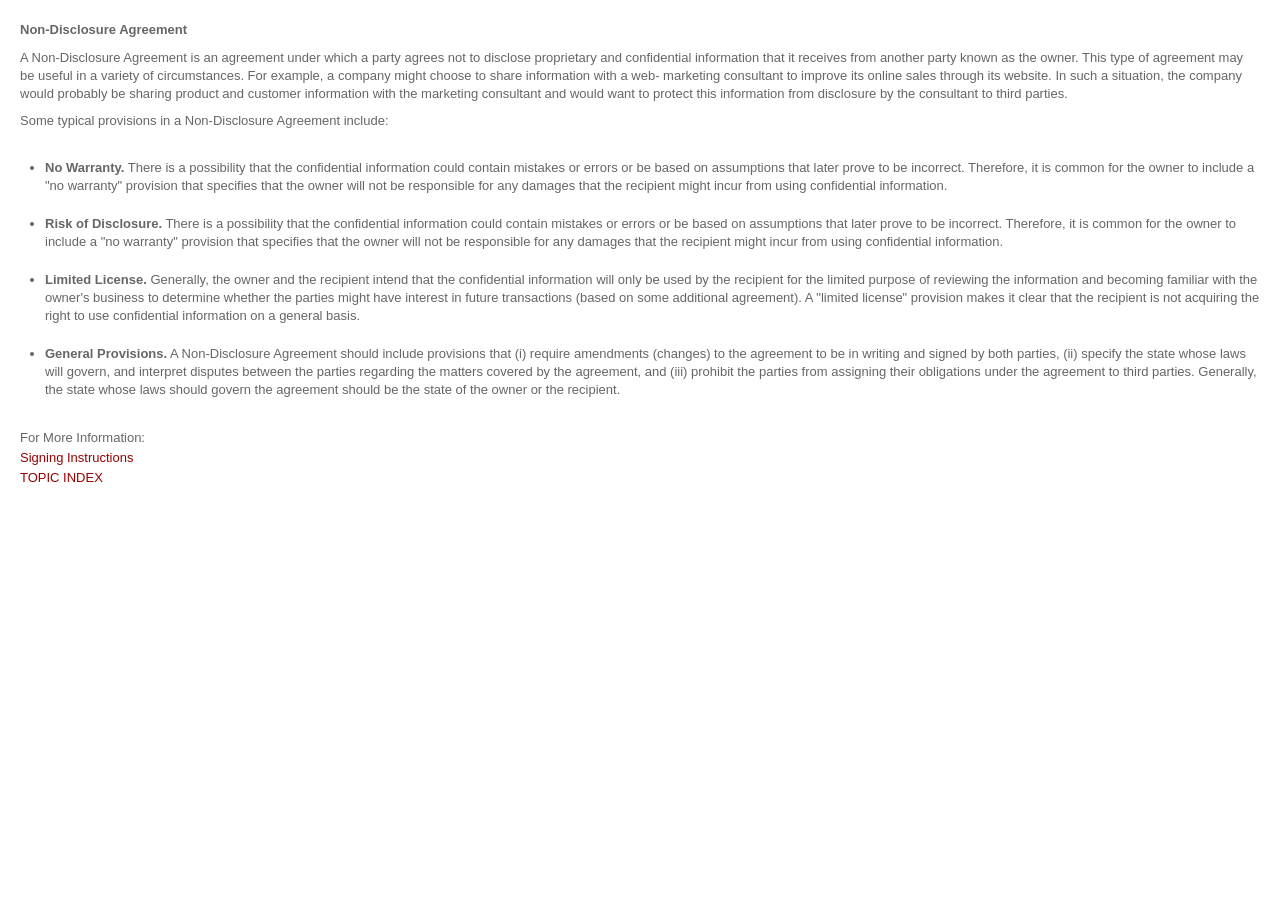
<file: index.html>
<!DOCTYPE html PUBLIC "-//W3C//DTD XHTML 1.0 Transitional//EN" "http://www.w3.org/TR/xhtml1/DTD/xhtml1-transitional.dtd">
<!-- saved from url=(0121)https://www.rocketlawyer.com/secure/interview/help-context.aspx?helpTopic=Default%20Topic&Name=Non-Disclosure%20Agreement -->
<html xmlns="http://www.w3.org/1999/xhtml"><head><meta http-equiv="Content-Type" content="text/html; charset=UTF-8"><title>
	Help Context
</title>    
    <script src="./basic.js.download" type="text/javascript"></script>
    <script src="./jquery-1.7.2.min.js.download" type="text/javascript"></script>
    <link rel="stylesheet" href="./css(1)"><link rel="stylesheet" type="text/css" href="./style.css">
	<style type="text/css">
	    body { 
            background-color: White;
            color:#666666;                        
            margin:0 !important;
            padding: 20px !important;
            line-height: 20px;
            max-width: 100%;
            min-width: 100%;
            min-width: 90%\9;
            box-sizing: border-box;
            -moz-box-sizing: border-box;
	    }
	    h1, h2, h3 { font-size: 13px !important; font-family: 'Open Sans'; color:#000000; }
        tr, td
		{
			background-color: White;
            color:#666666;                        
            margin:0 !important;
            padding: 0 !important;
            line-height: 20px;
		}
		.helpseprator
		{
			color: #666666;
		}
	    tr.helptitle, td.helptitle 
        { 
            font-weight:bold;
	    }
	    p { font-family: 'Open Sans',Arial,sans-serif; margin:9px 0; }
	</style>
   
</head>
<body bgcolor="#fff">
    <form method="post" action="https://www.rocketlawyer.com/secure/interview/help-context.aspx?helpTopic=Default%20Topic&amp;Name=Non-Disclosure%20Agreement" id="form1">
<div class="aspNetHidden">
<input type="hidden" name="__VIEWSTATE" id="__VIEWSTATE" value="9Y2gg7wVGkfPxBujYy+zDshJ9NfeEk3B82r7CUP8cgW0x83mVF6BHUbi/jdShSUpAJQqq/lpL81ncEnfGOEke585BMaFfXhPaebWHwXdeA8=">
</div>

<div class="aspNetHidden">

	<input type="hidden" name="__VIEWSTATEGENERATOR" id="__VIEWSTATEGENERATOR" value="1182E191">
</div>
    
<div>
    <a class="help-frame-link" name="help" target="_blank"></a>
    <table class="" style="background-color:#fff;">
        <tbody><tr class="helptitle">
            <td id="HelpTopicView1_TopicHeading" class="helptitle">Non-Disclosure Agreement</td>

        </tr>
        <tr class="helptext">
            <td id="HelpTopicView1_TopicDetail" name="TopicDetail" style="white-space:pre-wrap; display:inline-table; word-wrap: break-word;" class="helptext"> <p>A Non-Disclosure Agreement is an agreement under which a party agrees not to disclose proprietary and confidential information that it receives from another party known as the owner. This type of agreement may be useful in a variety of circumstances. For example, a company might choose to share information with a web- marketing consultant to improve its online sales through its website. In such a situation, the company would probably be sharing product and customer information with the marketing consultant and would want to protect this information from disclosure by the consultant to third parties.  </p><p>Some typical provisions in a Non-Disclosure Agreement include: </p><ul> 	<li><font style="font-weight: bold;">No Warranty.</font> There is a possibility that the confidential information could contain mistakes or errors or be based on assumptions that later prove to be incorrect. Therefore, it is common for the owner to include a "no warranty" provision that specifies that the owner will not be responsible for any damages that the recipient might incur from using confidential information.</li> 	<li><font style="font-weight: bold;">Risk of Disclosure.</font> There is a possibility that the confidential information could contain mistakes or errors or be based on assumptions that later prove to be incorrect. Therefore, it is common for the owner to include a "no warranty" provision that specifies that the owner will not be responsible for any damages that the recipient might incur from using confidential information.</li> 	<li><font style="font-weight: bold;">Limited License.</font> Generally, the owner and the recipient intend that the confidential information will only be used by the recipient for the limited purpose of reviewing the information and becoming familiar with the owner's business to determine whether the parties might have interest in future transactions (based on some additional agreement). A "limited license" provision makes it clear that the recipient is not acquiring the right to use confidential information on a general basis.</li> 	<li><font style="font-weight: bold;">General Provisions.</font> A Non-Disclosure Agreement should include provisions that (i) require amendments (changes) to the agreement to be in writing and signed by both parties, (ii) specify the state whose laws will govern, and interpret disputes between the parties regarding the matters covered by the agreement, and (iii) prohibit the parties from assigning their obligations under the agreement to third parties. Generally, the state whose laws should govern the agreement should be the state of the owner or the recipient. </li></ul></td>

        </tr>
        <tr class="helpseprator">
            <td class="helpseprator">
                <br>For More Information:</td>
        </tr>
        <tr>
            <td id="HelpTopicView1_linkDetail" name="linkDetail" style="padding-left: 5px; padding-right: 5px; padding-bottom: 10px;"><a class="smallblack" href="https://www.rocketlawyer.com/secure/interview/help-context.aspx?helpTopic=SIGNING&amp;Name=Non-Disclosure+Agreement">Signing Instructions</a><br><a class="smallblack" href="https://www.rocketlawyer.com/secure/interview/help-context.aspx?helpTopic=TOPIC+INDEX&amp;Name=Non-Disclosure+Agreement">TOPIC INDEX</a><br></td>

        </tr>
    </tbody></table>
    <script type="text/javascript">
        //function for loading external links and PDFs in a new window
        function fNewLinksAndPDFWindows() {
            if (!document.getElementsByTagName)
                return false;
            var links = document.getElementsByTagName("a");
            var ua = navigator.userAgent.toLowerCase();
            var isIE = ua.indexOf("msie") != -1;
            for (var eleLink = 0; eleLink < links.length; eleLink++) {
                if (links[eleLink].href.indexOf('.pdf') !== -1 && !isIE) {
                    links[eleLink].onclick = function () {
                        window.open(this.href, 'resizable,scrollbars');
                        return false;
                    }
                } else {
                    if (links[eleLink].href.indexOf('helpTopic') == -1 && links[eleLink].href.indexOf('HelpTopic') == -1)
                        links[eleLink].target = "_blank";
                }
            }
        }
        window.onload = fNewLinksAndPDFWindows; 
    </script>
</div>

    </form>
    <script type="text/javascript">

        if ($.browser.msie && $.browser.version < 9) {
            $(document).ready(function () {
                if (typeof parent.resetCssLink === 'function') {
                    parent.resetCssLink();
                }
            });
        }
    </script>


</body></html>
</file>
<file: style.css>
article,aside,details,figcaption,figure,footer,header,hgroup,nav,section{display:block}audio,canvas,video{display:inline-block;*display:inline;*zoom:1}audio:not([controls]){display:none}html{font-size:100%;-webkit-text-size-adjust:100%;-ms-text-size-adjust:100%}body{font-family:'Open Sans',arial,sans-serif}a:hover,a:active{outline:0}sub,sup{position:relative;font-size:75%;line-height:0;vertical-align:baseline}sup{top:-0.5em}sub{bottom:-0.25em}img{height:auto;border:0;-ms-interpolation-mode:bicubic;vertical-align:middle}button,input,select,textarea{margin:0;font-size:100%;vertical-align:middle}button,input{*overflow:visible;line-height:normal}button::-moz-focus-inner,input::-moz-focus-inner{padding:0;border:0}button,input[type="button"],input[type="reset"],input[type="submit"]{cursor:pointer;-webkit-appearance:button}input[type="search"]{-webkit-appearance:textfield;box-sizing:content-box}input[type="search"]::-webkit-search-decoration,input[type="search"]::-webkit-search-cancel-button{-webkit-appearance:none}textarea{overflow:auto;vertical-align:top}.clearfix{*zoom:1}.clearfix:before,.clearfix:after{display:table;content:""}.clearfix:after{clear:both}.hide-text{overflow:hidden;text-indent:100%;white-space:nowrap}.input-block-level{display:block;width:100%;min-height:28px;-ms-box-sizing:border-box;box-sizing:border-box}p{margin:0 0 9px;font-family:'Open Sans',Arial,sans-serif;font-size:13px;line-height:18px}p small{font-size:11px}.lead{margin-bottom:18px;font-size:20px;font-weight:200;line-height:27px}h1,h2,h3,h4,h5,h6{margin:0;font-family:'Open Sans',sans-serif;font-weight:700;color:inherit;text-rendering:optimizelegibility}h1{font-size:40px;line-height:36px;font-weight:300}h2{font-size:21px;line-height:36px}h3{line-height:27px;font-size:18px}h4,h5,h6{line-height:18px}h4{font-size:14px}h5{font-size:12px}h6{font-size:11px}ul,ol{padding:0;margin:0 0 9px 25px}ul ul,ul ol,ol ol,ol ul{margin-bottom:0}ul{list-style:disc}ol{list-style:decimal}li{line-height:18px}ul.unstyled,ol.unstyled{margin-left:0;list-style:none}dl{margin-bottom:18px}dt,dd{line-height:18px}dt{font-weight:bold;line-height:17px}dd{margin-left:9px}.dl-horizontal dt{float:left;clear:left;width:120px;text-align:right}.dl-horizontal dd{margin-left:130px}hr{margin:18px 0;border:0;border-top:1px solid #eee;border-bottom:1px solid #fff}strong{font-weight:bold}em{font-style:italic}table{max-width:100%;background-color:transparent;border-collapse:collapse;border-spacing:0}.table{width:100%;margin-bottom:18px}.table th,.table td{padding:8px;line-height:18px;text-align:left;vertical-align:top;border-top:1px solid #e6e6df}.table th{font-weight:bold}.table thead th{vertical-align:bottom}.table caption+thead tr:first-child th,.table caption+thead tr:first-child td,.table colgroup+thead tr:first-child th,.table colgroup+thead tr:first-child td,.table thead:first-child tr:first-child th,.table thead:first-child tr:first-child td{border-top:0}.table tbody+tbody{border-top:2px solid #e6e6df}.table-condensed th,.table-condensed td{padding:4px 5px}.table-bordered{border:1px solid #e6e6df;border-collapse:separate;*border-collapse:collapsed;border-left:0;border-radius:4px}.table-bordered th,.table-bordered td{border-left:1px solid #e6e6df}.table-bordered caption+thead tr:first-child th,.table-bordered caption+tbody tr:first-child th,.table-bordered caption+tbody tr:first-child td,.table-bordered colgroup+thead tr:first-child th,.table-bordered colgroup+tbody tr:first-child th,.table-bordered colgroup+tbody tr:first-child td,.table-bordered thead:first-child tr:first-child th,.table-bordered tbody:first-child tr:first-child th,.table-bordered tbody:first-child tr:first-child td{border-top:0}.table-bordered thead:first-child tr:first-child th:first-child,.table-bordered tbody:first-child tr:first-child td:first-child{border-top-left-radius:4px;-moz-border-radius-topleft:4px}.table-bordered thead:first-child tr:first-child th:last-child,.table-bordered tbody:first-child tr:first-child td:last-child{border-top-right-radius:4px;-moz-border-radius-topright:4px}.table-bordered thead:last-child tr:last-child th:first-child,.table-bordered tbody:last-child tr:last-child td:first-child{border-radius:0 0 0 4px;border-bottom-left-radius:4px;-moz-border-radius-bottomleft:4px}.table-bordered thead:last-child tr:last-child th:last-child,.table-bordered tbody:last-child tr:last-child td:last-child{border-bottom-right-radius:4px;-moz-border-radius-bottomright:4px}.table-striped tbody tr:nth-child(odd) td,.table-striped tbody tr:nth-child(odd) th{background-color:#f6f6f1}.extrawide{width:590px !important}table .span1{float:none;width:44px;margin-left:0}table .span2{float:none;width:124px;margin-left:0}table .span3{float:none;width:204px;margin-left:0}table .span4{float:none;width:284px;margin-left:0}table .span5{float:none;width:364px;margin-left:0}table .span6{float:none;width:444px;margin-left:0}table .span7{float:none;width:524px;margin-left:0}table .span8{float:none;width:604px;margin-left:0}table .span9{float:none;width:684px;margin-left:0}table .span10{float:none;width:764px;margin-left:0}table .span11{float:none;width:844px;margin-left:0}table .span12{float:none;width:924px;margin-left:0}table .span13{float:none;width:1004px;margin-left:0}table .span14{float:none;width:1084px;margin-left:0}table .span15{float:none;width:1164px;margin-left:0}table .span16{float:none;width:1244px;margin-left:0}table .span17{float:none;width:1324px;margin-left:0}table .span18{float:none;width:1404px;margin-left:0}table .span19{float:none;width:1484px;margin-left:0}table .span20{float:none;width:1564px;margin-left:0}table .span21{float:none;width:1644px;margin-left:0}table .span22{float:none;width:1724px;margin-left:0}table .span23{float:none;width:1804px;margin-left:0}table .span24{float:none;width:1884px;margin-left:0}.fade{opacity:0;filter:alpha(opacity=0);-webkit-transition:opacity .15s linear;transition:opacity .15s linear}.fade.in{opacity:1;filter:alpha(opacity=100)}.collapse{position:relative;height:0;overflow:hidden;-webkit-transition:height .35s ease;transition:height .35s ease}.collapse.in{height:auto}.btn{display:inline-block;*display:inline;*zoom:1;padding:4px 10px 4px;margin-bottom:0;font-family:'Open Sans',sans-serif;font-size:13px;line-height:18px;color:#333;text-align:center;text-shadow:0 1px 1px rgba(255,255,255,0.75);vertical-align:middle;background-color:#e4e4e4;background-image:-webkit-gradient(linear, 0 0, 0 100%, from(#eee), to(#d5d5d5));background-image:-webkit-linear-gradient(top, #eee, #d5d5d5);background-image:linear-gradient(top, #eee, #d5d5d5);background-repeat:repeat-x;filter:progid:DXImageTransform.Microsoft.gradient(startColorstr='#eeeeee', endColorstr='#d5d5d5', GradientType=0);border-color:#d5d5d5 #d5d5d5 #aeaeae;border-color:rgba(0,0,0,0.1) rgba(0,0,0,0.1) rgba(0,0,0,0.25);-webkit-filter:progid:dximagetransform.microsoft.gradient(enabled=false);filter:progid:dximagetransform.microsoft.gradient(enabled=false);border:1px solid #bbb;border-bottom-color:#a2a2a2;border-radius:4px;box-shadow:inset 0 1px 0 rgba(255,255,255,0.2),0 1px 2px rgba(0,0,0,0.05);cursor:pointer;*margin-left:.3em}.btn:hover,.btn:active,.btn.active,.btn.disabled,.btn[disabled]{background-color:#d5d5d5}.btn:active,.btn.active{background-color:#bbbbbb \9}.btn:first-child{*margin-left:0}.btn:hover{color:#333;text-decoration:none;background-color:#d5d5d5;background-position:0 -15px;-webkit-transition:background-position .1s linear;transition:background-position .1s linear}.btn.active,.btn:active{background-image:none;box-shadow:inset 0 2px 4px rgba(0,0,0,0.15),0 1px 2px rgba(0,0,0,0.05);background-color:#d5d5d5;background-color:#c8c8c8 \9;outline:0}.btn.disabled,.btn[disabled]{cursor:default;background-image:none;background-color:#d5d5d5;opacity:.65;filter:alpha(opacity=65);box-shadow:none}.btn-new{padding:6px 16px;font-size:20px;line-height:normal}.btn-large{padding:4px 16px 6px;font-size:18px;line-height:normal}.btn-large [class^="icon-"]{margin-top:5px}.btn-medium{font-size:14px;padding:10px 8px !important}.btn-small{padding:5px 9px;font-size:11px;line-height:16px}.btn-small [class^="icon-"]{margin-top:-1px}.btn-mini{padding:2px 6px;font-size:11px;line-height:14px}.btn-primary,.btn-primary:hover{text-shadow:0 -1px 0 rgba(0,0,0,0.25);color:#fff}.btn-primary{background-color:#ca7227;background-image:-webkit-gradient(linear, 0 0, 0 100%, from(#dc8c35), to(#b04b13));background-image:-webkit-linear-gradient(top, #dc8c35, #b04b13);background-image:linear-gradient(top, #dc8c35, #b04b13);background-repeat:repeat-x;filter:progid:DXImageTransform.Microsoft.gradient(startColorstr='#dc8c35', endColorstr='#b04b13', GradientType=0);border-color:#b04b13 #b04b13 #6b2e0c;border-color:rgba(0,0,0,0.1) rgba(0,0,0,0.1) rgba(0,0,0,0.25);-webkit-filter:progid:dximagetransform.microsoft.gradient(enabled=false);filter:progid:dximagetransform.microsoft.gradient(enabled=false)}.btn-primary:hover,.btn-primary:active,.btn-primary.active,.btn-primary.disabled,.btn-primary[disabled]{background-color:#b04b13}.btn-primary:active,.btn-primary.active{background-color:#82370e \9}button.btn,input[type="submit"].btn{*padding-top:2px;*padding-bottom:2px}button.btn::-moz-focus-inner,input[type="submit"].btn::-moz-focus-inner{padding:0;border:0}button.btn.btn-large,input[type="submit"].btn.btn-large{*padding-top:7px;*padding-bottom:7px}button.btn.btn-small,input[type="submit"].btn.btn-small{*padding-top:3px;*padding-bottom:3px}button.btn.btn-mini,input[type="submit"].btn.btn-mini{*padding-top:1px;*padding-bottom:1px}form{margin:0 0 18px}fieldset{padding:0;margin:0;border:0}label,input,button,select,textarea{font-size:13px;font-weight:normal;line-height:18px;outline:none}input,button,select,textarea{font-family:Arial,sans-serif}label{display:inline;margin-bottom:5px;color:#333}.plans-pricing label{display:block}input,textarea,select,.uneditable-input{display:inline-block;width:205px;height:18px;padding:4px;margin-bottom:9px;font-size:13px;line-height:18px;color:#333;background-color:#fff;border:1px solid #ccc;border-radius:3px}.uneditable-textarea{width:auto;height:auto}label input,label textarea,label select{display:block}input[type="image"],input[type="checkbox"],input[type="radio"]{width:auto;height:auto;padding:0;margin:3px 0;*margin-top:0;line-height:normal;cursor:pointer;background-color:transparent;border:0 \9;border-radius:0}input[type="image"]{border:0}input[type="file"]{width:auto;padding:initial;line-height:initial;background-color:#fff;background-color:initial;border:initial;box-shadow:none}input[type="button"],input[type="reset"],input[type="submit"]{width:auto;height:auto}select,input[type="file"]{height:28px;*margin-top:4px;line-height:28px}input[type="file"]{line-height:18px \9}select{width:220px;background-color:#fff}select[multiple],select[size]{height:auto}input[type="image"]{box-shadow:none}textarea{height:auto}input[type="hidden"]{display:none}.radio,.checkbox{min-height:18px;padding-left:18px}.radio input[type="radio"],.checkbox input[type="checkbox"]{float:left;margin-left:-18px}.radio.inline,.checkbox.inline{display:inline-block;padding-top:5px;margin-bottom:0;vertical-align:middle}.radio.inline+.radio.inline,.checkbox.inline+.checkbox.inline{margin-left:10px}.input-mini{width:60px}.input-small{width:90px}.input-medium{width:150px}.input-large{width:210px}.input-xlarge{width:270px}.input-xxlarge{width:530px}input[class*="span"],select[class*="span"],textarea[class*="span"],.uneditable-input[class*="span"]{float:none;margin-left:0}input,textarea,.uneditable-input{margin-left:0}input.span12,textarea.span12,.uneditable-input.span12{width:930px}input.span11,textarea.span11,.uneditable-input.span11{width:850px}input.span10,textarea.span10,.uneditable-input.span10{width:770px}input.span9,textarea.span9,.uneditable-input.span9{width:690px}input.span8,textarea.span8,.uneditable-input.span8{width:610px}input.span7,textarea.span7,.uneditable-input.span7{width:530px}input.span6,textarea.span6,.uneditable-input.span6{width:450px}input.span5,textarea.span5,.uneditable-input.span5{width:370px}input.span4,textarea.span4,.uneditable-input.span4{width:290px}input.span3,textarea.span3,.uneditable-input.span3{width:210px}input.span2,textarea.span2,.uneditable-input.span2{width:130px}input.span1,textarea.span1,.uneditable-input.span1{width:50px}input[disabled],select[disabled],textarea[disabled],input[readonly],select[readonly],textarea[readonly]{cursor:not-allowed;background-color:#eee;border-color:#ddd}input[type="radio"][disabled],input[type="checkbox"][disabled],input[type="radio"][readonly],input[type="checkbox"][readonly]{background-color:transparent}:-moz-placeholder{color:#999}::-webkit-input-placeholder{color:#999}#site-search input{color:#999}[class^="icon-"],[class*=" icon-"]{display:inline-block;width:100%;height:100%;background-repeat:no-repeat;background-position:0 0;*margin-right:.3em}.icon-info{position:relative;background-image:url(/refresh_assets/img/icon-info.png)}.icon-check{background-image:url(/refresh_assets/img/icon-red-check-dot.png);width:20px;height:20px}.tooltip{position:absolute;z-index:1010;display:block;visibility:visible;padding:5px;font-size:11px;opacity:0;filter:alpha(opacity=0)}.tooltip.in{opacity:.8;filter:alpha(opacity=80)}.tooltip.top{margin-top:-2px}.tooltip.right{margin-left:2px}.tooltip.bottom{margin-top:2px}.tooltip.left{margin-left:-2px}.tooltip.top .tooltip-arrow{bottom:0;left:50%;margin-left:-5px;border-left:5px solid transparent;border-right:5px solid transparent;border-top:5px solid #000}.tooltip.left .tooltip-arrow{top:50%;right:0;margin-top:-5px;border-top:5px solid transparent;border-bottom:5px solid transparent;border-left:5px solid #000}.tooltip.bottom .tooltip-arrow{top:0;left:50%;margin-left:-5px;border-left:5px solid transparent;border-right:5px solid transparent;border-bottom:5px solid #000}.tooltip.right .tooltip-arrow{top:50%;left:0;margin-top:-5px;border-top:5px solid transparent;border-bottom:5px solid transparent;border-right:5px solid #000}.tooltip-inner{max-width:200px;padding:3px 8px;color:#fff;text-align:center;text-decoration:none;background-color:#000;border-radius:4px}.tooltip-arrow{position:absolute;width:0;height:0}.popover{position:absolute;top:0;left:0;z-index:1000;display:none;padding:10px}.popover.top .arrow{bottom:0;left:50%;margin-left:-10px;border-left:10px solid transparent;border-right:10px solid transparent;border-top:10px solid #888}.popover.right .arrow{top:50%;left:0;margin-top:-10px;border-top:10px solid transparent;border-bottom:10px solid transparent;border-right:10px solid #888}.popover.bottom .arrow{top:0;left:50%;margin-left:-10px;border-left:10px solid transparent;border-right:10px solid transparent;border-bottom:10px solid #888}.popover.left .arrow{top:50%;right:0;margin-top:-10px;border-top:10px solid transparent;border-bottom:10px solid transparent;border-left:10px solid #888}.popover .arrow{position:absolute;width:0;height:0}.popover-inner{padding:1px;width:380px;overflow:hidden;background:#888;background:rgba(136,136,136,0.8);box-shadow:0 3px 7px rgba(0,0,0,0.3)}.popover-title{padding:9px 15px;font-size:16px !important;margin:0 !important;text-align:left !important;-webkit-font-smoothing:antialiased;font-weight:600 !important;line-height:1 !important;background-color:#d1cfc6;text-shadow:0 1px 1px rgba(255,255,255,0.75)}.popover-content{padding:14px;text-align:left !important;background-color:#fff;background-clip:padding-box}.popover-content p{font-size:13px !important}.custom-scroll::-webkit-scrollbar{width:10px;height:10px;background-color:#eee}.custom-scroll::-webkit-scrollbar-thumb{background-color:rgba(0,0,0,0.3);min-height:15px}.custom-scroll::-webkit-scrollbar-button{width:0;height:0;display:none}.custom-scroll::-webkit-scrollbar-corner{background-color:transparent}.progress{position:relative;overflow:hidden;height:16px;margin-bottom:18px;background-color:#f7f7f7;background-image:-webkit-gradient(linear, 0 0, 0 100%, from(#f5f5f5), to(#f9f9f9));background-image:-webkit-linear-gradient(top, #f5f5f5, #f9f9f9);background-image:linear-gradient(top, #f5f5f5, #f9f9f9);background-repeat:repeat-x;filter:progid:DXImageTransform.Microsoft.gradient(startColorstr='#f5f5f5', endColorstr='#f9f9f9', GradientType=0);box-shadow:inset 0 1px 2px rgba(0,0,0,0.1)}.progress .bar{width:0;height:16px;background:#dc8c35;box-shadow:inset 0 -1px 0 rgba(0,0,0,0.15);-ms-box-sizing:border-box;box-sizing:border-box;-webkit-transition:width .6s ease;transition:width .6s ease}.progress .text{position:absolute;left:5px;top:0;color:#333;text-transform:uppercase;line-height:16px;font-size:11px}body{min-width:960px;margin:0;font-family:'Open Sans',Arial,sans-serif;font-size:13px;line-height:18px;color:#000;background-color:#d1cfc6}.container{margin-left:auto;margin-right:auto;*zoom:1}.container:before,.container:after{display:table;content:""}.container:after{clear:both}.container.full{width:100%}.main{background:#fff;padding:30px 0}.row{margin-left:-20px;*zoom:1}.row:before,.row:after{display:table;content:""}.row:after{clear:both}[class*="span"]{float:left;margin-left:20px}.container{width:940px}.span12{width:940px}.span11{width:860px}.span10{width:780px}.span9{width:700px}.span8{width:620px}.span7{width:540px}.span6{width:460px}.span5{width:380px}.span4{width:300px}.span3{width:220px}.span2{width:140px}.span1{width:60px}.offset12{margin-left:980px}.offset11{margin-left:900px}.offset10{margin-left:820px}.offset9{margin-left:740px}.offset8{margin-left:660px}.offset7{margin-left:580px}.offset6{margin-left:500px}.offset5{margin-left:420px}.offset4{margin-left:340px}.offset3{margin-left:260px}.offset2{margin-left:180px}.offset1{margin-left:100px}a{color:#900;text-decoration:none}a:hover{color:#4d0000}.sidebar{background:#f1efe9;border-radius:10px;padding:26px;overflow:auto;height:auto}.breadcrumb{margin:0 0 18px;list-style:none;font-family:'Open Sans',sans-serif;font-size:14px;font-weight:400}.breadcrumb li{display:inline-block;*display:inline;*zoom:1;border-right:1px solid #fff;font-weight:600;color:#555}.breadcrumb li.divider{padding:0 5px;color:#999;font-weight:300}.breadcrumb li a{font-weight:400}.nav{margin-left:0;margin-bottom:18px;list-style:none}.nav>li>a{display:block}.header{position:relative}.header .header-bg{position:absolute;top:0;left:0;width:100%;height:100%;z-index:-1;background-color:#a81a1a;background-image:-webkit-gradient(linear, 0 0, 0 100%, from(#ba1717), to(#8c1f1f));background-image:-webkit-linear-gradient(top, #ba1717, #8c1f1f);background-image:linear-gradient(top, #ba1717, #8c1f1f);background-repeat:repeat-x;filter:progid:DXImageTransform.Microsoft.gradient(startColorstr='#ba1717', endColorstr='#8c1f1f', GradientType=0);*background:url(/refresh_assets/img/bg-header.png) repeat-x #ba1717}.header .logo{margin-top:31px;padding-bottom:11px}.header .logo a{display:block;overflow:hidden;text-indent:100%;white-space:nowrap;width:263px;height:22px;background:url(/refresh_assets/img/logo.png) no-repeat}.header .cobrand{margin-top:18px;margin-left:27px;border-left:1px solid #cd8787;padding-left:27px;height:43px;line-height:43px;overflow:hidden;vertical-align:middle;display:table-cell}.header .nav{margin:0;*zoom:1}.header .nav:before,.header .nav:after{display:table;content:""}.header .nav:after{clear:both}.header .nav>li{float:left}.header .nav>li>a{color:#fff}.header .contact-menu{width:293px;padding:20px;left:-240px !important}.header .contact-menu ul li a{font-family:'Open Sans'}.header .contact-account li.number{color:#ebbfbf;font-size:16px;font-weight:700;line-height:20px;float:left;margin-right:5px}.contact-account{margin-top:10px;text-align:right;position:relative}.header .contact-account{min-width:215px}.contact-menu ul li{border-bottom:1px solid #dfdfdf;height:60px}.contact-menu ul li{background-position:5px 15px;padding:10px 0 0 35px;background-repeat:no-repeat}.contact-menu ul li a{font-size:18px;margin:18px 0 0 10px}.contact-menu ul li div{font-size:18px;margin-left:22px}.contact-menu ul li div .number{color:#900;line-height:20px}.contact-menu ul li div .small{font-size:12px;color:#999}.contact-menu ul li.faq{background-image:url('/refresh_assets/img/icon_faq.png')}.contact-menu ul li.email{background-image:url('/refresh_assets/img/icon_email.png')}.contact-menu ul li.chat{background-image:url('/refresh_assets/img/icon_chat.png')}.contact-menu ul li.call{background-image:url('/refresh_assets/img/icon_call.png');line-height:20px !important}ul.help-nav{height:30px;margin:0;text-align:left}ul.help-nav .up-arrow{top:20px !important}ul.help-nav .sub{top:36px !important;z-index:1000}p.login{color:#fff;width:500px;position:absolute;right:0}p.login a{color:#fff;text-decoration:none}#HeaderApp>.header *{box-sizing:content-box;-moz-box-sizing:content-box}#HeaderApp>.header .container>div,#HeaderApp>.header .nav-search.navWlo>div{width:auto}.header .nav-search{clear:both;height:56px;*zoom:1;border-top:1px solid #cd8787}.header .nav-search:before,.header .nav-search:after{display:table;content:""}.header .nav-search:after{clear:both}.header .main-nav{list-style:none}.header .main-nav>li{font-size:16px;line-height:56px;position:relative}.header .main-nav>li>a{font-family:'Open Sans',sans-serif;font-weight:700;padding:0 20px;text-shadow:0 1px 1px rgba(0,0,0,0.4);-webkit-font-smoothing:antialiased}.header .main-nav>li>a:hover{background-color:transparent}.header .main-nav>li:first-child a{border-left:0}.header .main-nav>li.home img{display:block;margin-top:20px}.header .main-nav .contactMenuLi{width:33px;float:left}.header .main-nav .contactMenuLi:hover .up-arrow{display:block}.header .main-nav .contactMenuLi .icon-800-help-lg{position:absolute;top:-18px;left:0;width:33px;color:#fff;color:rgba(255,255,255,0.8);font-size:30px}.header .main-nav .sub{display:none;box-shadow:1px 5px 6px rgba(0,0,0,0.5);border:1px solid #ddd7cd;border-top:0;min-width:185px;position:absolute;top:56px;left:0;background:#fff;color:#000;padding-top:10px}.header .main-nav .sub ul{list-style:none;margin:0;padding-bottom:10px}.header .main-nav .sub ul li{font-size:12px;line-height:18px;float:none;white-space:nowrap}.header .main-nav .sub ul li a{display:block}.header .main-nav .sub ul a,.header .main-nav .sub ul h5{padding:0 12px}.header .main-nav .sub ul h5{line-height:30px}.header .main-nav .sub .sub-foot{padding:10px 0;margin-top:10px;background:#e8e7dd}.header .main-nav .sub .sub-foot li{line-height:24px}.header .main-nav .up-arrow{border-color:transparent transparent white;border-style:solid;border-width:8px;height:0;width:0;position:absolute;left:50%;margin-left:-8px;display:none;top:40px;z-index:2}.header .main-nav li.nav-item-current .up-arrow{display:block}.header .main-nav li.nav-item-active .up-arrow,.header .main-nav li.nav-item-active .sub{display:block}.header .search{margin-top:15px}.header .search form{margin:0}.header .search input[type="text"]{border:0;margin:0;font-size:13px;padding:4px 9px}.header .search input[type="text"]:focus{outline:0}.header .search input[type="submit"]{display:none}.blogs{padding:18px 0 24px;background:#e9e7dd}.blogs h3{padding-bottom:16px;font-size:24px;color:#555;text-shadow:0 2px 0 #fff}.blogs .article h4{margin-bottom:10px}.blogs .article h4 a{color:#000}.blogs .article p.desc{margin:0;margin-left:54px;padding-right:60px}.blogs .article p.desc a{display:block;color:#666}.blogs .article img{float:left;margin-top:3px}.footer{background-color:#d1cfc6;padding-bottom:30px;color:#777}.footer a{color:#633}.footer a:hover{color:#331a1a}.footer .press-logos{padding:33px 0 17px;border-bottom:1px solid #dddbd4}.footer ul{list-style:none;margin-left:0}.footer ul li{font-size:12px;line-height:24px}.footer .social-icons{padding-top:3px;*zoom:1}.footer .social-icons:before,.footer .social-icons:after{display:table;content:""}.footer .social-icons:after{clear:both}.footer .social-icons li{float:left;margin-right:12px}.footer .social-icons li a{display:block}.footer h4{color:#555;padding:10px 0 5px}.footer .chat-with-us{font-size:14px;text-transform:uppercase;font-weight:600;padding-bottom:5px;margin-top:5px;height:60px;height:45px\9}.footer .chat-with-us a{background:#e6e6df;color:#633;display:inline-block;padding:16px 30px 14px;border-radius:15px;position:relative}.footer .chat-with-us a img{display:inline-block;margin-top:-5px;margin-left:5px}.footer .chat-with-us a::before{content:"";position:absolute;bottom:-15px;right:130px;border-width:0 25px 15px 0;border-style:solid;border-color:transparent #e6e6df;display:block;width:0}.footer .chat-with-us a::after{content:"";position:absolute;bottom:-15px;right:129px;border-width:0 6px 15px 0;border-style:solid;border-color:transparent #d1cfc6;display:block;width:0}.footer .chat-with-us i{position:relative;top:-1px;margin-left:5px}.footer .footer-links{padding:5px 0 20px}.footer .contact-info{padding:10px 0;border-top:1px solid #dddbd4;border-bottom:1px solid #dddbd4;color:#633}.footer .contact-info .phone{color:#444;font-size:20px;line-height:24px}.footer .copyright{font-size:11px;line-height:15px}.footer .security-logos{padding-top:10px}.footer .security-logos a{display:inline-block;margin-right:20px}.no-nav .footer{padding-top:24px}.no-nav .footer .contact-info{border:0;padding-bottom:0}.home h1{padding:0 0 23px;text-align:center}.home h2{font-size:28px;color:#000}.home span.icon{background:url(/refresh_assets/img/icon-home.png) no-repeat;display:inline-block}.home .create-connect{padding:20px 0;border-top:1px solid #e4e4e4;border-bottom:1px solid #e4e4e4;position:relative}.home .create-connect img{position:absolute;top:6px;left:-20px}.home .create,.home .connect{position:relative}.home .create p,.home .connect p{color:#666;font-size:15px;line-height:22px;margin:0;padding-top:14px}.home .create h2,.home .connect h2,.home .create p,.home .connect p{padding-left:50px}.home .create .btn-large,.home .connect .btn-large{font-size:24px;width:180px;padding-left:0;padding-right:0}.home .connect{margin-left:10px;border-left:1px solid #e4e4e4}.home .connect img{left:27px}.home .connect h2,.home .connect p{padding-left:100px}.home .help{padding-bottom:30px}.home .help h2{font-weight:400;padding:20px 0}.home .help h3{padding-bottom:8px;color:#333}.home .help p{font-size:16px;line-height:24px;padding-top:4px}.home .help p a{display:block}.home .help ul{list-style:none;margin:0;margin-right:30px}.home .help ul li{font-size:15px;line-height:30px}.home .help ul li a{display:block;color:#666}.home .help ul li a:hover{color:#000}.home .help ul li.view-all{padding-top:16px}.home .help ul li.view-all a{color:#900;font-weight:700;font-size:16px}.home .help ul li.view-all a:hover{color:#4d0000}.home .help .sidebar{min-height:180px}.home .help .sidebar h3{font-weight:400;font-size:34px;line-height:36px}.home .help .sidebar p{font-size:18px}.landing h1{font-size:45px;line-height:43px;margin-bottom:18px}.landing .page-intro{margin-bottom:18px}.landing .page-intro h2{line-height:26px}.landing .page-intro img{text-align:right}.landing .page-intro .people-billboard{float:right}.landing .page-intro .span7 .people-billboard{width:510px}.landing .page-intro .span5 .people-billboard{width:338px}.landing .get-started{padding-top:50px}.landing .get-started select{font-size:18px;height:39px;height:auto\9;padding:7px\9;line-height:39px;margin:0;background:#f1efe9;border-color:#999;margin-right:16px;*margin-right:14px}.landing .get-started .btn{font-size:20px}.landing .more-info{padding-top:18px}.landing .more-info h2{width:620px;font-size:29px;line-height:33px;font-weight:400;margin-bottom:18px;color:#999;border-bottom:2px solid #f1efe9;padding-bottom:10px}.landing .more-info h3{font-size:24px;line-height:30px;margin-bottom:18px;font-weight:600}.landing .more-info ul,.landing .more-info ol{list-style:none;margin-left:0}.landing .more-info ul li,.landing .more-info ol li,.landing .more-info p{font-size:15px;line-height:20px;margin-bottom:9px;padding-right:10px}.landing .more-info .sidebar h2{width:auto;color:#000;border:0;padding:0}.landing .more-info .sidebar p{font-size:15px;line-height:20px}.landing .more-info .sidebar ul{margin-bottom:0}.find-a-lawyer .more-info ul li,.find-a-lawyer .more-info p{margin-bottom:20px}.find-a-lawyer .more-info ul{list-style:none}.find-a-lawyer .more-info ul li{background:url(/refresh_assets/img/icon-bullet.png) no-repeat 1px 6px;padding-left:20px}.find-a-lawyer .sidebar{margin-left:20px}.find-a-lawyer .sidebar ul{list-style:none;margin-left:0}.find-a-lawyer .sidebar ul li{background:none;padding-left:0}.find-a-lawyer .national-directory p{padding-top:60px;margin:0;font-size:13px}.estate-planning .more-info p{color:#555}.estate-planning .more-info .pad-top{padding-top:26px}.estate-planning .sidebar{margin-left:20px}.incorporation .get-started{padding-top:30px}.incorporation .more-info h2{width:auto}.incorporation .more-info ol li{margin-bottom:20px}.incorporation .more-info ol span{display:inline-block;margin-right:4px;font-size:22px;color:#999;font-weight:700}.incorporation .more-info .talk{margin-bottom:30px;font-size:18px;line-height:26px}.incorporation .more-info .talk span{display:block}.incorporation .more-info .talk .phone{color:#900;font-size:22px}.incorporation .more-info .talk .hours{font-size:12px;color:#999}.incorporation .pricing-calculator{margin-top:62px}.incorporation .pricing-calculator select{width:176px;margin:0 0 0 5px}.incorporation .pricing-calculator .table thead select:first-child{margin-left:0}.incorporation .pricing-calculator .table td{font-size:14px;vertical-align:middle}.incorporation .pricing-calculator .table td .days{color:#999;font-size:12px}.incorporation .pricing-calculator .table td.center{text-align:center}.incorporation .pricing-calculator .table td .icon-info{padding-left:4px}.incorporation .pricing-calculator .table tfoot td{font-weight:700;border-top:2px solid #e6e6df}.plans-pricing h1{margin-bottom:36px}.plans-pricing .table{position:relative}.plans-pricing .table thead td.feature{vertical-align:bottom}.plans-pricing .table thead td.feature h2{color:inherit}.plans-pricing .table thead .best-deal{position:absolute;top:-12px;left:910px}.plans-pricing .table thead label{margin-left:18px;font-weight:500;color:#555}.plans-pricing .table thead h2{position:relative;font-size:22px;color:#666;margin-bottom:16px}.plans-pricing .table thead .btn{margin-top:12px}.four-column .table thead .btn{margin-top:12px;width:90px;padding-top:0 !important}.plans-pricing .table tbody td{vertical-align:middle;font-weight:700}.plans-pricing .table tbody td.feature{font-weight:400}.plans-pricing .table td{-webkit-font-smoothing:antialiased;border-left:1px solid;border-color:#b8b8b8;width:24%;text-align:center}.plans-pricing .table td label{text-align:left}.plans-pricing .table td.feature{width:28%;background:#fff;text-align:left;border-left:0}.plans-pricing .table td.feature .icon-info{margin-left:4px;margin-top:2px}.plans-pricing .table td.pro{background:#f1efe9}.plans-pricing .table td.basic{background:#e4e4e4}.plans-pricing .table td.free{background:#f4f4f4}.plans-pricing .table tfoot td{border-left:0}.plans-pricing .more-info .span4{margin-right:-1px;height:155px;border-left:1px solid #b8b8b8}.plans-pricing .more-info .span4:first-child{border-left:0}.plans-pricing .more-info .span4 h3,.plans-pricing .more-info .span4 p{padding:0 0 0 26px}.plans-pricing .more-info .quote p{font-size:17px;line-height:30px;color:#999;margin-right:26px;padding:0}.plans-pricing .more-info .quote p small{font-style:italic}.all-docs .more-info h3,.all-centers .more-info h3{font-size:18px}.all-docs .more-info .sidebar,.all-centers .more-info .sidebar{min-height:180px}.all-docs .more-info .sidebar h3,.all-centers .more-info .sidebar h3{font-weight:400;font-size:34px;line-height:36px}.all-docs .more-info .sidebar p,.all-centers .more-info .sidebar p{font-size:18px}.all-docs .additional h2,.all-centers .additional h2{font-size:26px;font-weight:400;margin-bottom:7px}.all-docs .additional p,.all-centers .additional p{font-size:15px;line-height:22px}.all-docs .browse-by-letter{*zoom:1;list-style:none;margin:60px 0 0 0}.all-docs .browse-by-letter:before,.all-docs .browse-by-letter:after{display:table;content:""}.all-docs .browse-by-letter:after{clear:both}.all-docs .browse-by-letter li{font-size:15px;float:left;margin-left:10px}.all-docs .browse-by-letter li a{display:block;padding:0 5px;color:#333;font-weight:700}.all-docs .browse-by-letter li a:hover{color:#900}.all-docs .browse-by-letter li:first-child{margin:0}.legal-checkup{padding-bottom:30px}.legal-checkup h1{padding-bottom:20px}.legal-checkup ol{list-style:none;margin-left:0}.legal-checkup ol li{font-size:20px;font-weight:700;line-height:28px;font-family:'Open Sans',sans-serif;padding-left:44px;position:relative;margin-bottom:20px}.legal-checkup ol li span{position:absolute;left:0;top:0;background:#f1efe9;color:#999;font-size:26px;line-height:30px;width:30px;display:inline-block;text-align:center;border-radius:3px}.legal-checkup .sign-in-box{background:#f1efe9;padding:26px}.legal-checkup .sign-in-box p,.legal-checkup .sign-in-box label{font-size:15px}.legal-checkup .sign-in-box label{float:left;width:110px;margin:0;line-height:38px}.legal-checkup .sign-in-box #btnRegister{margin-top:9px}.legal-checkup .sign-in-box form{margin:18px 0 0}.legal-checkup blockquote{margin:0;padding:30px;border-radius:10px;border:1px solid #eee\9;box-shadow:-2px -1px 10px rgba(0,0,0,0.2);color:#999}.legal-checkup blockquote img{display:block;margin-bottom:18px}.legal-checkup blockquote p{font-size:17px;line-height:28px}.legal-checkup blockquote cite{display:block;text-align:right}.help-doc-landing h1{margin:20px 0 30px}.help-doc-landing h2{font-size:18px;line-height:21px !important;margin:9px 0}.help-doc-landing h3{margin-bottom:9px}.help-doc-landing h4.rightrail{font-size:18px;line-height:21px !important;margin:9px 0}.help-doc-landing .sidebar{text-align:center}.help-doc-landing .sidebar .btn{padding-right:0;padding-left:0;width:100%}.help-doc-landing .right-sidebar{margin-left:60px}.help-doc-landing .right-sidebar ul{margin-bottom:18px;list-style:none;margin-left:0}.help-doc-landing .right-sidebar .addthis_button_google_plusone{width:92px}.help-doc-landing li,.help-doc-landing p{font-size:14px;line-height:20px}.help-doc-landing li{margin-bottom:9px}.help-doc-landing p.footnote{margin-top:20px;font-size:10px;line-height:15px;color:#555}.help-doc-landing .on-call,.help-doc-landing .lawyer-feedback{border-top:1px solid #ccc;border-bottom:1px solid #ccc;padding:14px}.help-doc-landing .on-call a.btn{color:#900;font-size:18px;margin:10px 0}.help-doc-landing .on-call h4,.help-doc-landing .on-call h3,.help-doc-landing .lawyer-feedback h3{margin-bottom:2px;font-weight:normal}.help-doc-landing .on-call p:last-child,.help-doc-landing .lawyer-feedback p:last-child{margin-bottom:0}.help-doc-landing .on-call{margin-bottom:30px;margin-top:20px;background-color:#f4f4f4}.help-doc-landing .on-call .features{clear:both;font-size:15px}.help-doc-landing .on-call h4,.help-doc-landing .on-call h3{position:relative;background:url('/refresh_assets/img/icon-connect.png') no-repeat;padding-left:35px}.help-doc-landing .on-call h3 span{position:absolute;top:-1px;right:-1px;background:#bbb;color:#fff;font-size:13px;padding:0 5px;border-radius:6px}.help-doc-landing .on-call h4{line-height:27px;font-size:18px}.help-doc-landing .on-call .table{margin-bottom:9px}.help-doc-landing .on-call .table td.photo{width:50px;padding-right:3px;padding-left:0}.help-doc-landing .on-call .table td{vertical-align:middle;font-size:12px;line-height:16px}.help-doc-landing .on-call .table td a{font-weight:bold}.help-doc-landing .on-call .table td em{color:#555}.help-doc-landing .featured h2{color:#c93;font-weight:normal;background:url('/refresh_assets/img/icon-featured-article.png') no-repeat;padding-left:25px;padding-top:0}.people-billboard{margin-bottom:19px}.people-billboard .row{margin-left:-6px;*zoom:1}.people-billboard .row:before,.people-billboard .row:after{display:table;content:""}.people-billboard .row:after{clear:both}.people-billboard [class*="span"]{float:left;margin-left:6px}.people-billboard .container{width:1026px}.people-billboard .span12{width:1026px}.people-billboard .span11{width:940px}.people-billboard .span10{width:854px}.people-billboard .span9{width:768px}.people-billboard .span8{width:682px}.people-billboard .span7{width:596px}.people-billboard .span6{width:510px}.people-billboard .span5{width:424px}.people-billboard .span4{width:338px}.people-billboard .span3{width:252px}.people-billboard .span2{width:166px}.people-billboard .span1{width:80px}.people-billboard .offset12{margin-left:1038px}.people-billboard .offset11{margin-left:952px}.people-billboard .offset10{margin-left:866px}.people-billboard .offset9{margin-left:780px}.people-billboard .offset8{margin-left:694px}.people-billboard .offset7{margin-left:608px}.people-billboard .offset6{margin-left:522px}.people-billboard .offset5{margin-left:436px}.people-billboard .offset4{margin-left:350px}.people-billboard .offset3{margin-left:264px}.people-billboard .offset2{margin-left:178px}.people-billboard .offset1{margin-left:92px}.people-billboard .row img{display:block;position:absolute;top:-1px;left:-1px;border:1px solid transparent}.people-billboard .row .span1,.people-billboard .row .span2.big{position:relative;height:86px;margin-bottom:6px}.people-billboard .row .span1.active,.people-billboard .row .span2.big.active,.people-billboard .row .span1:hover,.people-billboard .row .span2.big:hover{z-index:1}.people-billboard .row .span1.active img,.people-billboard .row .span2.big.active img,.people-billboard .row .span1:hover img,.people-billboard .row .span2.big:hover img{border-color:#919088}.people-billboard .row .span1.active img,.people-billboard .row .span2.big.active img{box-shadow:3px 3px 6px rgba(0,0,0,0.4)}.people-billboard .row .span2.big{float:right;height:178px}.people-billboard .row .text{font-family:'Open Sans',sans-serif;line-height:20px;color:#000;font-size:19px;text-align:center;padding:12px 0;text-shadow:0 1px 0 #fff}.people-billboard .row .text b{display:block}.people-billboard #billboard-overlay{width:0;display:none;position:absolute;top:-10px;left:-10px;height:115px}.people-billboard #billboard-overlay .info{width:235px;padding:16px 20px;height:71px;overflow:hidden;border:1px solid #919088;box-shadow:3px 3px 6px rgba(0,0,0,0.4);background-color:#e8e5dc;background-image:-webkit-gradient(linear, 0 0, 0 100%, from(#f2efea), to(#dad7c8));background-image:-webkit-linear-gradient(top, #f2efea, #dad7c8);background-image:linear-gradient(top, #f2efea, #dad7c8);background-repeat:repeat-x;filter:progid:DXImageTransform.Microsoft.gradient(startColorstr='#f2efea', endColorstr='#dad7c8', GradientType=0);background:#f2efea\9;-webkit-filter:none\9;filter:none\9;margin-left:97px}.people-billboard #billboard-overlay p{font-family:'Open Sans',sans-serif;font-size:13px;line-height:20px;margin:0;color:#000}.people-billboard #billboard-overlay p.name{font-weight:700;font-style:italic;display:block;font-size:12px;padding-top:10px}.people-billboard .right #billboard-overlay{left:auto;right:-10px}.people-billboard .right #billboard-overlay .info{float:right;margin-left:0;margin-right:97px}.people-billboard .big #billboard-overlay{top:-21px;right:-19px}.people-billboard .big #billboard-overlay .info{margin-right:203px}.account-chart .table,.account-chart th,.account-chart td{border-color:#aaa}.account-chart .table thead th{font-weight:normal}.account-chart h2{text-transform:uppercase;color:#fff !important;font-size:18px !important;line-height:1;text-shadow:0 1px 1px rgba(0,0,0,0.6);padding:0 8px;margin-bottom:0 !important}.account-chart h2 span{margin-top:5px;font-size:13px;font-family:'Open Sans',Arial,sans-serif;font-weight:normal;text-transform:none;display:block}.account-chart h3{font-size:16px;line-height:20px;margin-bottom:5px;color:#333}.account-chart h3 span{font-weight:400;font-size:13px}.account-chart h3 .icon-info{margin-left:4px;margin-top:4px}.account-chart p{color:#666}.account-chart td{vertical-align:middle;color:#900;font-size:13px}.account-chart th{vertical-align:top}.account-chart td.hd-free,.account-chart th.hd-free{background:#f6f6f1}.account-chart td.hd-free h2,.account-chart th.hd-free h2{color:#666;text-shadow:none}.account-chart .hd-basic h2,.account-details .account-chart .hd-basic{background-color:#727272;background-image:-webkit-gradient(linear, 0 0, 0 100%, from(#8b8b8b), to(#4d4d4d));background-image:-webkit-linear-gradient(top, #8b8b8b, #4d4d4d);background-image:linear-gradient(top, #8b8b8b, #4d4d4d);background-repeat:repeat-x;filter:progid:DXImageTransform.Microsoft.gradient(startColorstr='#8b8b8b', endColorstr='#4d4d4d', GradientType=0)}.account-chart th.hd-basic,.account-chart th.hd-pro,.account-chart th.hd-platinum{background:#ebebe8}.plans-pricing .account-chart th.hd-free,.plans-pricing .account-chart th.hd-basic,.plans-pricing .account-chart th.hd-pro,.plans-pricing .account-chart th.hd-platinum{background:#fff}.account-details .account-chart h2.new{background:none}.account-chart .hd-free h2{background-color:#edede8}.account-chart .hd-pro,.account-chart .hd-platinum{background:#fff}.account-chart .hd-pro h2,.account-details .account-chart .hd-pro{background-color:#4c4c4c;background-image:-webkit-gradient(linear, 0 0, 0 100%, from(#646464), to(#272727));background-image:-webkit-linear-gradient(top, #646464, #272727);background-image:linear-gradient(top, #646464, #272727);background-repeat:repeat-x;filter:progid:DXImageTransform.Microsoft.gradient(startColorstr='#646464', endColorstr='#272727', GradientType=0)}.account-chart .hd-platinum h2,.account-details .account-chart .hd-platinum{background-color:#afbdc3;background-image:-webkit-gradient(linear, 0 0, 0 100%, from(#c8d6dc), to(#8a989e));background-image:-webkit-linear-gradient(top, #c8d6dc, #8a989e);background-image:linear-gradient(top, #c8d6dc, #8a989e);background-repeat:repeat-x;filter:progid:DXImageTransform.Microsoft.gradient(startColorstr='#c8d6dc', endColorstr='#8a989e', GradientType=0)}.account-chart .num{font-size:24px;line-height:1;font-weight:700;font-family:'Open Sans',sans-serif}.account-chart .table.current td,.account-chart td.current,.account-chart tr.current td{background-color:#f6f6f1}.account-chart td.ni{color:#666;font-weight:normal !important}.account-chart td.current-membership{color:#333;font-weight:600;font-family:'Open Sans',sans-serif;font-size:15px}.account-chart .no-border{border:0}.account-chart h1{font-size:18px;font-weight:400;margin-bottom:30px}.account-chart h3 span{font-weight:400;font-size:13px}.account-chart p{margin-bottom:4px}.account-chart .table.current .step-by-step{background-color:#fff}.account-chart .table-bordered{box-shadow:3px 3px 8px rgba(0,0,0,0.2);float:left;width:163px;margin-left:12px}.four-column .account-chart .table-bordered{width:128px;margin-left:12px}.four-column .table-bordered .hd-free p.price{padding-top:45px}.four-column .table-bordered h2.hd-free{color:#4c4c4c !important}.account-chart .table-bordered table{margin:10px 0 0}.account-chart .table-bordered table tbody:first-child tr:first-child td:last-child,.account-chart .table-bordered table tbody:last-child tr:last-child td:last-child{border-radius:0}.account-chart .table-bordered table tbody td{font-weight:bold;color:#666;text-align:center;border:0;height:25px;border-top:1px solid #fff;border-top:1px solid #ddd\9}.account-chart .table-bordered th,.account-chart .table-bordered td{text-align:center;vertical-align:middle}.account-chart .table-bordered td{height:68px}.account-chart .table-bordered td.step-by-step,.account-chart .table-bordered tfoot td{height:118px}.account-chart .table-bordered tfoot td{border-left:1px solid #ddd;border-right:1px solid #ddd}.account-chart .table-bordered td.step-by-step{vertical-align:bottom}.account-chart .table-bordered.table-benefits,.account-chart .table-bordered.table-free{margin-left:0}.account-chart .table-bordered th{height:38px}.account-chart .table-bordered p.price{margin-bottom:15px;line-height:1;font-size:14px}.account-chart .table-bordered p.price b{font-family:'Open Sans',sans-serif;color:#333;font-size:22px}.account-chart .table-bordered p.price span{font-size:11px}.account-chart .table-free td.step-by-step{font-size:11px;vertical-align:middle}.account-chart td.ni{background-color:#f6f6f1}.account-details .table,.account-details .table-bordered tbody:last-child tr:last-child td:first-child,.account-details .table-bordered tbody:first-child tr:first-child td:first-child,.account-details .table-bordered thead:last-child tr:last-child th:last-child,.account-details .table-bordered tbody:last-child tr:last-child td:last-child,.account-details .table-bordered thead:last-child tr:last-child th:first-child{border-radius:0}.account-details .table{border-top:0;border-right:0}.account-details .table p{margin:12px 0 0}.account-details .table td.membership-select{border-right:1px solid #aaa}.account-details .table thead th{vertical-align:top}.account-details td{text-align:center}.account-details th .icon-info{float:right}.account-details .with-more{margin-right:6px;*margin-right:14px;margin-left:75px}.account-details .row h3{margin:20px 0 10px 26px}.account-details .change-pass{margin:5px 0 20px}.account-details .well label,.account-details .well .label{float:left;font-weight:bold}.account-details .well label{width:188px;padding-top:5px}.account-details .well form{margin:0}.account-details .member-info p{*zoom:1;margin:0;padding:5px 0 19px}.account-details .member-info p:before,.account-details .member-info p:after{display:table;content:""}.account-details .member-info p:after{clear:both}.account-details .member-info p b:first-child{*float:left}.account-details .member-info p span{width:110px;float:right}.account-details .member-info p span a{display:inline-block;margin-top:8px}.account-details .questions{background:none}.account-details .questions h4{font-size:36px;line-height:36px;font-weight:300;margin-bottom:18px}.account-details .questions h4 span{display:block;font-size:16px;font-weight:700}.account-details .questions p{line-height:24px}.account-details .questions p a{font-weight:bold}.plans-pricing h1{font-size:44px;font-weight:300;margin-top:30px}.plans-pricing h2{padding:10px}.plans-pricing .table-bordered.table-benefits{width:392px}.plans-pricing .table-bordered.table-benefits tfoot td{height:auto}.plans-pricing .table-bordered th{vertical-align:top;height:139px}.plans-pricing .table-bordered p.price{background:#fff;margin:0;padding:12px 0}.four-column .plans-pricing .table-bordered p.price{padding:25px 0}.plans-pricing .table-bordered p.price span{display:block;padding-bottom:8px;font-size:12px}.plans-pricing .table-bordered p.price a{display:block}.plans-pricing .table-bordered tfoot td{background-color:#f6f6f1;color:#666;font-size:15px}.plans-pricing .table-bordered tfoot td .btn{width:90px;padding-left:16px;padding-right:16px}.int-payment-alt{margin-top:20px}.int-payment-alt .table-bordered tfoot td .btn{width:100px;padding-left:8px;padding-right:8px}.payment-benefits tr td{height:80px;vertical-align:top}.payment-benefits tr td div{margin-left:12px;padding-top:8px;padding-left:60px;background-repeat:no-repeat;height:50px;font-size:14px}.four-column .table-bordered tfoot td .btn{padding-left:0;padding-right:0}.plans-pricing .num{font-size:30px;font-weight:600}.purchase-options .table-bordered th{height:144px}.four-column .table-bordered th{height:155px}.sem-interview .main .container,.sem-interview .page-intro{background-color:white;font-family:'Open Sans'}.interview .page-intro .h1{font-size:45px}.interview .step{margin-bottom:60px}.sem-options-container{border:1px solid #e9e7dd;margin-left:0;width:680px;float:left}.sem-options-container .sem-options-title{width:680px;height:20px;padding:20px 0;border-bottom:1px solid #e9e7dd;text-align:center;font-weight:500;font-size:26px}.sem-options-container .trialPanel{width:380px;height:422px;text-align:center;float:left;line-height:24px;padding:10px 0}.sem-options-container .documentPanel{width:299px;height:422px;text-align:center;border-left:1px solid #e9e7dd;float:left;line-height:24px;padding:10px 0 20px 0}.trialPanel .membership,.documentPanel .membership{display:block;font-size:14px;color:#555;font-style:italic}.trialPanel .price,.documentPanel .price{display:block;font-size:24px;font-weight:bold;margin-bottom:20px}.trialPanel hr{margin:5px 90px;width:50%}.trialPanel .btn{margin-top:5px;font-size:20px;padding:6px 16px;font-weight:600;line-height:normal}.trialPanel select{font-size:16px;height:40px;padding-top:8px}.steps-heading{display:block;font-size:18px;color:#555;margin-top:40px;margin-bottom:10px;font-style:italic}.documentPanel hr{margin:5px 60px;width:60%}.documentPanel .btn{margin-top:54px;font-size:20px;padding:6px 16px;font-weight:600;line-height:normal}.free-trial-steps,.doc-only-steps{text-align:left}.free-trial-steps li,.doc-only-steps li{list-style:none;font-size:14px;font-weight:600;margin:12px 0 12px 20px}.free-trial-steps li span,.doc-only-steps li span{margin-left:10px;vertical-align:bottom}.instructionPanel{border-top:1px solid #e9e7dd;border-bottom:1px solid #e9e7dd;border-right:1px solid #e9e7dd;margin-left:0;background-color:#f1efe9;width:226px;height:473px;padding:20px 15px;float:left}.instructionPanel h4{margin-bottom:7px;color:#555}.instructionPanel ul{margin-bottom:20px}.instructionPanel ul li{font-size:14px;line-height:18px;padding:5px 0;color:#555}.instructionPanel .preview{margin:0 auto;text-align:center}.instructionPanel .preview img{margin-bottom:15px;cursor:pointer}.instructionPanel .preview a{font-size:14px;cursor:pointer}.interview .doc-preview .container{background-color:#f1efe9}.interview .doc-preview{background-color:#f1efe9}.help-faqs .page-intro{width:700px;margin-bottom:37px}.help-faqs .page-intro h1{margin-bottom:10px;line-height:50px}.help-faqs .page-intro p{font-size:15px;line-height:22px;color:#666}.help-faqs h2{font-size:18px;font-weight:700;line-height:27px;margin-bottom:11px;padding-top:12px}.help-faqs h3{font-weight:600;margin-bottom:9px}.help-faqs ul{list-style:none;margin-left:0}.help-faqs ul.links li{line-height:24px}.help-faqs .sidebar-left{padding:14px 20px}.help-faqs .sidebar-left ul{margin-bottom:0}.help-faqs .sidebar-left ul ul ul{display:none}.help-faqs .sidebar-left ul li{position:relative}.help-faqs .sidebar-left ul li a{padding:4px 0;display:block;cursor:pointer}.help-faqs .sidebar-left ul li a .arrow{display:block;position:absolute;left:-16px;top:9px;width:0;height:0;margin-left:18px;border-top:5px solid transparent;border-bottom:5px solid transparent;border-left:5px solid #666}.help-faqs .sidebar-left ul li h3{font-weight:600}.help-faqs .sidebar-left ul li h3 a{padding:0}.help-faqs .sidebar-left ul li.selected>a,.help-faqs .sidebar-left ul li.selected h3 a{color:#000}.help-faqs .sidebar-left ul li.selected>a{font-weight:600}.help-faqs .sidebar-left ul li ul li.selected,.help-faqs .sidebar-left ul li.selected{background:#fff;padding-left:39px;margin-right:-19px;margin-left:-19px}.help-faqs .sidebar-left ul li ul li.selected ul{display:block}.help-faqs .sidebar-left ul li ul li.selected .arrow{left:0;top:11px;border-left:5px solid transparent;border-right:5px solid transparent;border-top:5px solid #666;border-bottom:0}.help-faqs .sidebar-left ul li li{padding-left:20px}.help-faqs .sidebar-left ul li li li{font-size:13px;padding-left:0}.help-faqs .sidebar-left ul li li li.selected{margin:0;padding-left:0}.help-faqs .sidebar-left ul li li li.selected>a{font-weight:400}.help-faqs .sidebar-right{padding-left:20px;border-left:1px solid #e4e4e4}.help-faqs .sidebar-right h3{padding-top:10px}.help-faqs .sidebar-right li{line-height:24px}.help-faqs .main-content{padding-left:10px}.help-faqs .section h3{font-size:16px;line-height:24px}.help-faqs .section p{line-height:20px;margin-bottom:10px}.main{z-index:1000}.header{z-index:1001}.pull-right{float:right}.pull-left{float:left}.hide{display:none}.show{display:block}.invisible{visibility:hidden}#esignHeader{margin-bottom:10px;overflow-x:hidden;overflow-y:hidden;padding-bottom:10px;padding-left:10px;padding-right:10px;padding-top:10px}#esignHeader .col{float:left;padding-right:20px;width:30%}#esignBtn{clear:both;height:auto;margin-bottom:0;margin-left:auto;margin-right:auto;margin-top:0;overflow-x:hidden;overflow-y:hidden;padding-top:20px;position:relative;width:130px}.sidebar-area{float:right;height:300px;margin-top:10px;position:relative;width:230px}.small-preview .doc-preview .doc-preview-inner{padding-left:15px;padding-right:15px}span.frame-links{display:block;margin-bottom:6px;font-size:14px}span.frame-links{display:block;font-size:14px}.btn-larger{font-size:24px;min-width:180px;height:30px;padding-top:15px}h1.NormalHeader{font-weight:normal;color:#333}h2.Bold36{font-weight:bold;font-size:36px}h3.Normal24{font-weight:lighter;font-size:24px}div.red-check{background-repeat:no-repeat;background-image:url(/refresh_assets/img/icon-red-check.png);background-position:0 50%;min-height:40px;padding-left:45px;font-size:18px;font-style:normal;font-weight:lighter;margin-bottom:40px;line-height:25px}div.red-check-horizontal{background-repeat:no-repeat;background-image:url(/refresh_assets/img/icon-red-check.png);background-position:0 0;min-height:165px;padding:15px 5px 15px 45px;width:190px;float:left;position:relative}div.red-check-horizontal span{display:block;margin-bottom:20px}div.red-check-horizontal span.footer-text{position:absolute;bottom:0}div.red-check-horizontal span.title{font-size:24px}div.red-check-horizontal span.text{font-size:14px}div.red-check-horizontal span.text-bold{font-size:14px;font-weight:bold}div.new-section{margin-top:20px}div.free-doc-ctas{float:left;margin-top:80px;min-height:100px;position:relative;text-align:right;width:210px}.window-floating .title{border:1px solid #f1efe9;background-color:#f1efe9;width:100%;color:#000;font-size:24px;font-weight:bold;text-align:left;padding:15px 0 15px 0}.window-floating .default-dialog .title span{display:block;margin-left:10px}.window-floating .default-dialog .content{border:1px solid #f1efe9;width:100%;background-color:#fff}.window-floating .default-dialog .section-header{padding-top:14px;vertical-align:middle}.window-floating .default-dialog .content .link-row{padding-bottom:10px;text-align:right}.legal-checkup{padding-bottom:30px}.legal-checkup h1{padding-bottom:20px}.legal-checkup ol{list-style:none outside none;margin-left:0}.legal-checkup ol li{font-family:'Open Sans',sans-serif;font-size:20px;font-weight:700;line-height:28px;margin-bottom:20px;padding-left:44px;position:relative}.legal-checkup ol li span{background:none repeat scroll 0 0 #f1efe9;border-radius:3px 3px 3px 3px;color:#999;display:inline-block;font-size:26px;left:0;line-height:30px;position:absolute;text-align:center;top:0;width:30px}.legal-checkup .sign-in-box{background:none repeat scroll 0 0 #f1efe9;padding:26px}.legal-checkup .sign-in-box p,.legal-checkup .sign-in-box label{font-size:15px}.legal-checkup .sign-in-box label{float:left;line-height:38px;margin:0;width:110px}.legal-checkup .sign-in-box input[type="text"]{font-size:16px;padding:7px;width:257px}.legal-checkup .registration-form{margin:18px 0 0}.legal-checkup .sign-in-box button{margin-top:9px}.legal-checkup .sign-in-box form{margin:18px 0 0}.legal-checkup blockquote{border-radius:10px 10px 10px 10px;box-shadow:-2px -1px 10px rgba(0,0,0,0.2);color:#999;margin:0;padding:30px}.legal-checkup blockquote img{display:block;margin-bottom:18px}.legal-checkup blockquote p{font-size:17px;line-height:28px}.legal-checkup blockquote cite{display:block;text-align:right}.btn-xlarge{font-size:24px;line-height:normal;padding:6px 16px 10px}.FreeInterviewQuestion label{margin-left:5px}.simpleFormContainer{padding:20px;background:#f1efe9}.simpleFormContainer .label{font-weight:700;font-size:12px;color:#000;display:block}.simpleFormContainer table tr td{padding-bottom:20px}.simpleFormContainer table tr td.lastField{padding-bottom:12px}.simpleFormContainer table tr td.ctas{padding-bottom:0}.simpleFormContainer .error{font-weight:700;font-size:10px;color:Red;display:block}#offers-grid{width:100%;overflow:hidden;margin-bottom:15px}.offers-pod{height:130px;width:300px;padding:10px 0 0 10px;border:1px dashed #e8e8e8;float:left;position:relative}#offers-all{margin-bottom:10px}.offer-partner{display:block;font-size:16px}.offer-headline{display:block;font-size:14px}input#finishOffers{clear:both;margin:0 auto;display:block}div.detailLink{text-decoration:none}.toolTip{position:absolute;z-index:8000;left:-90px;top:0;width:400px;border:1px solid #000;padding:10px;display:none;background:#fff;color:#000;text-decoration:none !important}div.detailLink:hover .toolTip{display:block;visibility:visible;text-decoration:none !important;cursor:default}div.RadWindow_Telerik .rwTitlebarControls em{padding-bottom:10px;font-family:'Open Sans',sans-serif !important;font-weight:700 !important;font-size:24px !important;font-weight:normal !important}.rwTitlebarControls td{background-color:#d1cec5}div.RadWindow_Telerik td.rwWindowContent.rwExternalContent{padding:0 !important}.window-floating .modalBlueHeader td{background-color:#d1cec6;font-size:24px;font-family:'Open Sans',sans-serif;text-rendering:optimizelegibility;padding:10px 0}.window-floating{border:solid 1px #ccc;background-color:#fff;box-shadow:-3px 3px 10px 0 #666}.window-floating-close{position:absolute;right:-15px;top:-10px}h3.areasOfPractice{background-position:6px 0;background-repeat:no-repeat;font-size:12px;font-weight:400;height:16px;margin:0;padding-left:27px;white-space:nowrap}.right{float:right}.help-landing h2{color:#999;font-size:22px}.help-landing ul li{margin-bottom:12px;font-size:14px}.greyButton{background-color:#c4c4c4;background-repeat:repeat-x;border:1px solid #b5b5b5;color:#333;font-size:12px;height:20px;padding:2px 6px}#downloadsPane{display:none;width:140px;z-index:200;background-color:#fff;border:1px solid #b7b7b7;padding:3px;position:absolute;left:65px;top:155px}.save-document-cancelled{padding:37px 23px 30px 23px}.save-document-cancelled .top-text{margin-bottom:40px;text-align:center;font-size:21px;line-height:25px}.save-document-cancelled .upsell-banner{border-top:1px solid #ccc;border-bottom:1px solid #ccc;padding:12px 0 12px 0;margin-bottom:40px}.save-document-cancelled .upsell-banner table span{display:block;color:#9c0003}.save-document-cancelled .upsell-banner table tr td{vertical-align:middle}.save-document-cancelled .upsell-banner table tr td.offer{padding-left:60px;background-position:0 50%;background-repeat:no-repeat;font-size:17px}.save-document-cancelled .upsell-banner table tr td.separator{border-left:1px solid #ccc;width:0}.save-document-cancelled .upsell-banner table tr td.best-deal{background-image:url(/refresh_assets/img/icon-best-deal.jpg)}.save-document-cancelled .upsell-banner table tr td.best-deal span.save{margin-bottom:20px}.save-document-cancelled .upsell-banner table tr td.best-deal span.regular-note{color:#9c9c9c;margin-top:20px;font-size:17px}.save-document-cancelled .upsell-banner table tr td.montly-plan{background-image:url(/refresh_assets/img/icon-red-check-smaller.jpg);background-position:10px 50%}.save-document-cancelled .upsell-banner table tr td.buy-document{background-image:url(/refresh_assets/img/icon-gray-check.jpg);background-position:10px 50%}.save-document-cancelled .cancelled-ctas{text-align:center}.save-document-cancelled .cancelled-ctas span{display:block}.save-document-cancelled .cancelled-ctas span a.thanks{margin-top:20px;display:inline-block;font-size:14px}.cookiesbutter_message{position:relative;height:28px;width:905px;margin-left:auto;margin-right:auto;margin-bottom:0;margin-top:8px}.cookiesbutter_error_message_left{background-image:url(/np/uploaded_images/np_entities_images/butter-message-sprite.png);background-position:0 -87px;height:28px;width:10px;position:absolute;left:0}.cookiesbutter_error_message_right{background-image:url(/np/uploaded_images/np_entities_images/butter-message-sprite.png);background-position:0 -58px;height:28px;width:10px;position:absolute;right:0;top:0}.cookiesbutter_error_message{background-color:#f9e0e0;text-align:center;height:22px;font-weight:bolder;padding-top:6px;position:absolute;left:10px;width:885px}.error{color:Red}.icon-red-check{background-image:url(/refresh_assets/img/icon-red-check-dot.png);width:20px;height:20px}.account-chart td.hd-free h2.new,.account-chart th.hd-free h2.new{color:#666 !important;text-shadow:none !important}.well-large{border-radius:10px 10px 10px 10px;padding:26px}.well{background-color:#f1efe9;border-radius:4px 4px 4px 4px;margin-bottom:20px;min-height:20px;padding:20px}.account-details .well .error-container{margin-left:188px}.account-chart th.hd-free{background-color:#fff}.account-chart th.hd-free p{margin-top:30px}.account-details .account-chart th.hd-free h2{background:none}.account-chart th a.btn{width:100px;margin:10px auto;padding-top:3px}.purchase-options .table-bordered,.plans-pricing .table-bordered{box-shadow:3px 3px 8px rgba(0,0,0,0.2);float:left;margin-left:12px}.purchase-options .table td,.account-upgrade .table th{padding:0}.purchase-options .table-benefits{-moz-border-bottom-colors:none;-moz-border-image:none;-moz-border-left-colors:none;-moz-border-right-colors:none;-moz-border-top-colors:none;border-bottom-color:#fff;border-bottom-style:solid;border-bottom-width:1px;border-left-color-ltr-source:physical;border-left-color-rtl-source:physical;border-left-color-value:#fff;border-left-style-ltr-source:physical;border-left-style-rtl-source:physical;border-left-style-value:solid;border-left-width-ltr-source:physical;border-left-width-rtl-source:physical;border-left-width-value:1px;border-right-color-ltr-source:physical;border-right-color-rtl-source:physical;border-right-color-value:-moz-use-text-color;border-right-style-ltr-source:physical;border-right-style-rtl-source:physical;border-right-style-value:none;border-right-width-ltr-source:physical;border-right-width-rtl-source:physical;border-right-width-value:0;border-top-color:#fff;border-top-style:solid;border-top-width:1px;box-shadow:none;border-right:1px solid #fff;width:392px}.purchase-options .table-benefits td,.purchase-options .table-benefits th{padding-left:8px;text-align:left;border-left:0}.purchase-options .table-benefits{width:558px}.purchase-options h2{padding:5px 0}.checkout h1,.checkout h2{font-size:18px !important}.checkout h1{font-weight:400 !important;margin-bottom:30px !important;display:block !important}.checkout h2{line-height:20px !important;margin-bottom:13px !important}.checkout h2 span{background:none repeat scroll 0 0 #900;border-radius:10px 10px 10px 10px;color:#fff;display:inline-block;font-size:14px;text-align:center;width:20px}.checkout h2 img{margin-right:26px;margin-top:3px}.checkout .well{padding:26px}.checkout .billing-details{font-size:15px}.checkout .billing-details .well{border-radius:4px 4px 0 0;margin-bottom:0;padding-bottom:25px}.checkout .billing-details .foot{padding:20px 26px 20px 26px;background-color:#e9e5da;border-radius:0 0 4px 4px}.checkout .billing-details .foot p{color:#666}.checkout .billing-details label{float:left;font-size:15px;margin:0;padding-top:7px;width:120px}.checkout .billing-details .form-row{margin-bottom:24px}.checkout .billing-details .form-row:before,.checkout .billing-details .form-row:after{content:"";display:table}.checkout .billing-details .form-row:after{clear:both}.checkout .billing-details .form-row input,.checkout .billing-details .form-row select{margin:0}.checkout .billing-details .form-row select{font-size:15px;font-weight:700;height:34px;line-height:34px;margin-right:16px;padding:6px 7px;width:120px}.checkout .billing-details .form-row input[type="text"]{font-size:17px;padding:7px;width:432px}.checkout .billing-details .form-row.sec-code input{width:105px}.checkout .billing-details .form-row.sec-code a{display:inline-block;margin-left:16px;margin-top:7px}.checkout .billing-details .form-row.zip input{width:184px}.checkout .payment-options .well{border:1px solid #aaa;height:570px;padding:0;background-color:#fff;position:relative}.checkout .payment-options .well-inner{background:none repeat scroll 0 0 #fff;border-radius:4px 4px 4px 4px;padding:15px;text-align:center}.checkout .payment-options .well-inner p{padding-left:10px}.checkout .payment-options p,.checkout .payment-options .radio{text-align:left}.checkout .payment-options .radio{display:inline-block !important;margin:0 auto;padding:5px 28px;width:212px;cursor:pointer}.checkout .payment-options .radio .product-price span{color:#900}.checkout .payment-options .radio.selected{background:none repeat scroll 0 0 #f2f2f1;border-radius:4px 4px 4px 4px}.checkout .payment-options .selection-document{border-top:1px solid #aaa;padding:15px;background-color:#f2f1ec}.checkout .payment-options .form-action .your-total{color:#333;font-family:'Open Sans','Arial',sans-serif;font-size:13px;line-height:1;padding-top:5px;display:block}.checkout .payment-options .form-action .your-total b{color:#333;display:block;font-size:22px;margin:10px 0 10px 0}.checkout .payment-options .form-action .your-total span{color:#900;font-family:'Open Sans',Arial,sans-serif;font-size:13px;display:block}.checkout .payment-options .form-action{text-align:center;background-color:#e9e5da;padding:15px;position:absolute;bottom:0;height:275px;border-top:1px solid #aaa;width:268px;border-radius:0 0 4px 4px}.checkout .payment-options .form-action .btn{margin-top:10px;margin-left:auto;margin-right:auto;margin-bottom:10px;width:200px}.checkout .payment-options .form-action .cc-error{color:Red;display:block;margin-bottom:8px}.checkout .trial-footer .span4{margin-top:25px}.checkout .trial-footer .span4 p{color:#666;font-size:15px;font-family:'Open Sans','Arial';font-weight:normal;line-height:21px}.checkout .payment-options .form-action .terms-and-conditions{line-height:16px;font-size:13px;color:#666}.checkout .payment-options .form-action .status{padding:17px 0 21px 0;font-size:24px;font-family:'Open Sans-Serif',Sans-Serif;line-height:33px}.checkout .selection-document input[type=text]{margin:0;display:inline-block;width:110px;border-width:1px}.checkout .payment-options .form-action .order-summary{color:#333;font-family:'Open Sans','Arial',sans-serif;font-size:13px;line-height:1;padding-top:5px;display:block}.checkout .payment-options .form-action .shopping-cart{margin-bottom:20px}.checkout .payment-options .form-action .shopping-cart .td-item{width:150px;color:#333;font-family:'Open Sans','Arial',sans-serif;font-size:13px;padding-top:5px;text-align:left}.checkout .payment-options .form-action .shopping-cart .td-price{width:114px;color:#333;font-family:'Open Sans','Arial',sans-serif;font-size:13px;padding-top:5px;text-align:right}.checkout .payment-options .form-action .shopping-cart tr td strong{color:#333;font-size:22px;margin-top:10px;display:block}.checkout .purchase-options .radio .product-price{display:block;margin-left:17px}.account-upgrade .table-bordered th,.account-upgrade .table-bordered td{text-align:center;vertical-align:middle}.account-upgrade .table-bordered td{height:68px;padding:0}.account-upgrade .table-bordered td.step-by-step,.account-upgrade .table-bordered tfoot td{height:118px}.account-upgrade .table-bordered td.step-by-step{vertical-align:bottom}.account-upgrade .table-bordered.table-benefits,.account-upgrade .table-bordered.table-free{margin-left:0}.account-upgrade .table-bordered th{padding:0;height:38px}.account-upgrade .table-bordered p.price{margin-bottom:15px;line-height:1;font-size:15px}.account-upgrade .table-bordered p.price b{font-family:'Open Sans',sans-serif;color:#333;font-size:22px}.account-upgrade .table-bordered p.price span{font-size:11px}.account-upgrade .table-benefits{box-shadow:none;border:1px solid #fff;border-right:0;width:392px}.account-upgrade .table-benefits h3,.account-upgrade .table-benefits p{padding-left:8px}.account-upgrade .table-benefits td,.account-upgrade .table-benefits th{padding-left:0;padding-right:0}.account-upgrade .table-benefits table tbody td{text-align:left;padding-left:36px}.account-upgrade .table-benefits th,.account-upgrade .table-benefits td{text-align:left;border-left:0;border-right:0}.account-upgrade .table-free td.step-by-step{vertical-align:middle}.account-upgrade td.ni{background-color:#f6f6f1}.account-chart td.hd-free h2,.account-chart th.hd-free h2{color:#666;text-shadow:none}.account-upgrade h1{font-size:18px;font-weight:400;margin-bottom:30px}.account-chart .table-bordered tfoot td.new{border-left:0 solid}.purchase-options table{float:left}.purchase-options table th,.purchase-options table td{padding:0}.purchase-options .table-benefits th{font-size:18px;line-height:26px}.purchase-options .table-benefits th span{font-size:24px;color:#d68130}.account-chart .table-benefits table tbody td{text-align:left}.account-upgrade .account-chart .table-bordered thead tr th[class^="hd-"] h2{border-top-left-radius:4px;border-top-right-radius:4px;display:table-cell;height:38px;vertical-align:middle;width:110px}.lead-gen .lead{color:#5d534e;font-size:26px;font-weight:300}.lead-gen h1{font-size:20px;font-weight:bold;line-height:normal}.lead-gen h2{margin:18px 0;font-size:20px;font-weight:600}.lead-gen .indent{padding-left:60px}.lead-gen .indent label{font-size:15px;line-height:20px;margin-bottom:9px;display:block}.lead-gen fieldset h3{margin:18px 0}.lead-gen fieldset label{padding-top:4px;float:left;width:140px}.lead-gen fieldset .error{float:left}.lead-gen fieldset label.error{margin-left:140px;clear:both}.lead-gen fieldset div{clear:both}.lead-gen .form-actions .btn{padding-left:0;padding-right:0;width:178px;margin-right:40px;margin-bottom:20px}.lead-gen .form-actions a{color:#000;font-size:15px}.lead-gen .form-actions a:hover{color:#900}.lead-gen .testimonial p{font-size:14px;line-height:22px}blockquote.testimonial{margin:0;padding:30px;border-radius:10px;border:1px solid #eee\9;box-shadow:-2px -1px 10px rgba(0,0,0,0.2);color:#999}blockquote.testimonial img{display:block;margin-bottom:18px}blockquote.testimonial p{font-size:17px;line-height:28px}blockquote.testimonial cite{display:block;text-align:right}.butter_message{height:28px;margin-bottom:15px;margin-left:auto;margin-right:auto;position:relative}.butter_error_message_left{background-image:url("/images/round_corners/butter_messages_sprite.png");background-position:0 -87px;height:28px;left:0;position:absolute;width:10px}.butter_error_message_right{background-image:url("/images/round_corners/butter_messages_sprite.png");background-position:0 -58px;height:28px;position:absolute;right:0;top:0;width:10px}.butter_error_message{background-color:#f9e0e0;font-weight:bolder;left:10px;overflow:hidden;padding:5px 0;position:absolute;text-align:center;width:920px}.butter_info_message_left{background-image:url("/images/round_corners/butter_messages_sprite.png");background-position:0 -29px;height:28px;left:0;position:absolute;width:10px}.butter_info_message_right{background-image:url("/images/round_corners/butter_messages_sprite.png");background-position:0 0;height:28px;position:absolute;right:0;top:0;width:10px}.butter_info_message{background-color:#bce89f;font-weight:bolder;left:10px;overflow:hidden;padding:5px 0;position:absolute;text-align:center;width:920px}.watermarked-text{color:#999 !important;font-style:italic}.interview-purchase-options{font-family:'Open Sans',sans-serif}.interview-purchase-options p{font-family:'Open Sans',sans-serif}.interview-purchase-options .return-to-interview{margin-top:-14px}.interview-purchase-options .return-to-interview a{color:#555}.interview-purchase-options .return-to-interview a:hover{color:#900}.interview-purchase-options h1{font-weight:700;font-size:32px;margin-bottom:20px;padding-top:10px}.interview-purchase-options h2{font-size:20px;line-height:24px;margin-bottom:20px}.interview-purchase-options .intro{margin-bottom:34px}.interview-purchase-options .intro ul{list-style:none;padding-left:80px;float:left;margin:0;width:450px;background:url(/np/uploaded_images/np_entities_images/membership_benefits-list.png) no-repeat left 16px}.interview-purchase-options .intro ul li{font-size:20px;line-height:25px;margin:16px 0 34px}.interview-purchase-options .intro .wells{width:245px;float:right}.interview-purchase-options .intro .wells .well{background:#fff;margin:22px 0 0}.interview-purchase-options .intro .wells .well:first-child{margin-top:0}.interview-purchase-options .intro .wells .well p{text-align:center;font-size:20px;line-height:20px;margin:0}.interview-purchase-options .intro .wells .well p small{font-size:14px}.interview-purchase-options .intro .wells .well p .btn{margin-top:9px;width:151px;font-weight:bold}.interview-purchase-options .checklist{padding-bottom:16px}.interview-purchase-options .checklist h3,.interview-purchase-options .checklist p{font-size:14px;line-height:20px;padding-left:60px}.interview-purchase-options .checklist h3{margin-bottom:5px}.interview-purchase-options .checklist .check{float:left}.interview-purchase-options .testimonial{box-shadow:none;padding:16px;border:1px solid #d1cfc6;margin-bottom:30px}.interview-purchase-options .testimonial h2,.interview-purchase-options .testimonial img{float:left}.interview-purchase-options .testimonial h2{width:150px;color:#000}.interview-purchase-options .testimonial img{margin:0 24px 0 0}.interview-purchase-options .testimonial p,.interview-purchase-options .testimonial cite{font-size:16px;line-height:22px}.interview-purchase-options .testimonial cite{margin-top:22px;text-align:left}#centersWidget{width:940px;height:135px;clear:both}#centersWidget ul li{width:205px;padding-right:5px;height:auto;border-right:1px solid #fff}#centersWidget h5{font-size:16px}.registration label{display:inline-block;width:195px;font-weight:bold}.left{margin-left:0}.registration fieldset{margin-bottom:10px}.registration p{margin-top:20px}.registrationBox p{margin-left:198px;margin-top:0}.registrationBox{background:#f1efe9;border-radius:10px;overflow:auto;height:auto;padding:20px;margin-top:20px}.registrationBox form{margin-top:10px}.registrationBox h2{margin-bottom:10px;padding-bottom:10px;border-bottom:1px solid #fff}.registrationBox .btn{float:left;width:200px}.registrationBox p.confirm{float:left;margin-left:20px;width:350px;margin-top:5px;color:#666;font-size:12px}input.error{border:1px solid red}.quote-container{border:1px solid #b8b8b8;border-radius:10px;margin-top:20px;padding-bottom:10px;padding-left:10px;padding-right:10px;padding-top:10px;width:280px}.quote-container span.quote{background-repeat:no-repeat;display:inline-block;width:22px}.quote-container .open{background-image:url("/np/uploaded_images/np_entities_images/quote-quote1.png");height:22px;margin-right:10px}.quote-container span.quote{background-repeat:no-repeat;display:inline-block;width:22px}.quote-container .closed{background-image:url("/np/uploaded_images/np_entities_images/close_quote-quote2.png");float:right;height:20px;margin-right:135px;margin-top:10px}.registrationBox label.error{margin-left:195px;width:340px;font-weight:normal}.registrationBox .server-error{color:red;display:block;margin:10px 0}.registrationBox .login-server-error{margin:10px 0 0 22px;color:red;display:inline-block}.register-quote .quote-copy{display:block;font-family:'Open Sans','sans serif';font-size:medium;line-height:24px;margin-bottom:20px;width:auto;margin-right:60px}.registrationBox input[type=text],.registrationBox input[type=password]{width:370px;color:#333 !important}.registrationBox fieldset label.radio-label{display:inline-block;font-weight:normal;margin-top:0;width:35px;margin-left:3px}.registrationBox fieldset input[type=radio]{margin:0 0 5px}.help-table{background-image:url(/refresh_assets/img/smb-interview/doc_funnel_aimee_lebaugh.jpg);background-position:right center;background-repeat:no-repeat;border-radius:10px 10px 10px 10px;border:1px solid #b8b8b8;display:table;margin-top:20px;width:300px}.help-row{display:table-row}.help-cell{display:table-cell;height:50px;vertical-align:middle;font-size:14px;padding:10px}.help-cell span{display:block}.register-quote{background-image:url(/refresh_assets/img/smb-interview/quote-icon.png);background-position:right 10px;background-repeat:no-repeat}.drop-shadow-box1{-o-box-shadow:1px 1px 3px 0 rgba(204,204,204,0.75);box-shadow:1px 1px 3px 0 rgba(204,204,204,0.75)}.custom-scroll{overflow-x:hidden;overflow-y:scroll}h2.rlThankYou{font-size:23px;padding-top:50px;padding-bottom:5px;text-align:center}h2.rlThankYou sup{font-weight:normal}p.rlThankYou{font-size:14px;text-align:center}p.rlThankYou a{color:#12c}.rlSocialBoxes{margin-left:0;padding-top:30px;padding-bottom:110px;text-align:center}.rlSocialBoxes div{margin:0 20px;display:inline-block;*display:inline;zoom:1}.rlPromoBoxes{padding-top:30px;padding-bottom:70px}.rlPromoBoxes .sidebar{border-radius:5px;padding:10px;min-height:180px}.rlPromoBoxes .sidebar *{font-size:14px;line-height:25px}.rlPromoBoxes .iconImage{height:60px;padding-top:7px;text-align:center}.rlPromoBoxes .iconImage img{border:none;margin:0 auto}.free-doc-landing{padding:0;background-color:#f5f5f5}.free-doc-landing .container{background-image:url(/refresh_assets/img/free-doc/background.png);background-repeat:no-repeat;width:960px}.free-doc-landing .offer{height:342px}.free-doc-landing .offer .free-doc{width:240px;float:left;text-align:center}.free-doc-landing .offer .free-doc .free-doc-title{font-size:14px;color:#5d524d;margin-top:35px}.free-doc-landing .offer .free-doc .free-doc-title span{text-decoration:underline}.free-doc-landing .offer .free-doc .free-doc-cta{margin-top:210px}.free-doc-landing .offer .free-trial{width:690px;float:right;position:relative}.free-doc-landing .offer .free-trial h1{font-size:29px;font-weight:900;color:#333;margin-top:25px}.free-doc-landing .offer .free-trial h2{font-size:16px;color:#999;font-weight:400;margin-top:5px;line-height:normal;margin-bottom:23px}.free-doc-landing .offer .free-trial span.bullet{background-image:url("/refresh_assets/img/free-doc/bullet.png");background-position:0 2px;background-repeat:no-repeat;color:#666;display:block;font-size:20px;font-weight:bold;margin:30px 0 30px 4px;padding-left:25px}.free-doc-landing .offer .free-trial span.price{display:block;font-size:16px;margin-top:65px;text-align:center}.free-doc-landing .offer .free-trial .btn{font-weight:bold;width:164px;position:absolute;right:60px;top:165px}.free-doc-landing .questions-area{height:270px;position:relative}.free-doc-landing .questions-area span{position:absolute;display:block;text-align:center}.free-doc-landing .questions-area span.question{font-size:18px;line-height:130%;color:#eee;text-shadow:0 2px 0 rgba(51,51,51,0.8);top:130px;font-weight:bold}.free-doc-landing .questions-area span.answer{font-size:14px;line-height:150%;color:#ededed;top:170px}.free-doc-landing .questions-area a,.free-doc-landing .questions-area a:hover{color:#ededed;text-decoration:underline}.free-doc-landing .questions-area .business{width:299px;left:12px}.free-doc-landing .questions-area .family{width:302px;left:330px}.free-doc-landing .questions-area .questions{width:295px;left:651px}.free-doc-landing .quote-area{height:290px;position:relative}.free-doc-landing .quote-area span{display:block;position:absolute}.free-doc-landing .quote-area .title{font-size:26px;font-weight:bold;line-height:130%;color:#5d534e;width:428px;left:42px;top:21px}.free-doc-landing .quote-area .text{font-size:16px;font-style:italic;line-height:171%;color:#999;width:380px;left:80px;top:75px}.free-doc-landing .quote-area .author{font-size:11px;color:#999;width:203px;left:210px;top:183px;text-align:right}.free-doc-landing .quote-area .video{width:443px;position:absolute;left:493px;top:20px}.heres-your-doc{background-color:#f5f5f5;padding:0}.heres-your-doc .container{border-color:#ddd;border-width:0 1px;border-style:solid;background-image:-webkit-gradient(linear, 50% 0, 54% 99%, color-stop(0, #e9e7dd), color-stop(1, #fff));background-image:-webkit-linear-gradient(-89deg, #e9e7dd 0, #fff 100%);background-image:-webkit-linear-gradient(270deg, #e9e7dd 0, #fff 100%);background-image:linear-gradient(180deg, #e9e7dd 0, #fff 100%);-ms-filter:"progid:DXImageTransform.Microsoft.gradient(startColorstr=#ffe9e7dd,endColorstr=#ffffffff,GradientType=0)";filter:progid:DXImageTransform.Microsoft.gradient(startColorstr="#ffe9e7dd", endColorstr="#ffffffff", GradientType=0)}.heres-your-doc .subcontainer{width:780px;margin:0 auto}.heres-your-doc h1{font-size:32px;font-weight:bold;line-height:120%;color:#333;text-align:center;margin-bottom:10px;margin-top:30px}.heres-your-doc h2{font-size:20px;font-weight:300;line-height:150%;color:#666;text-align:center}.heres-your-doc .ctas-sprite{padding:15px 20px;background-color:#fff;border-color:#d1cfc6;border-width:1px;border-style:solid;margin-top:20px;background-image:-webkit-gradient(linear, 50% 0, 54% 99%, color-stop(0, #f7f7f3), color-stop(1, #f8f7f4));background-image:-webkit-linear-gradient(-89deg, #f7f7f3 0, #f8f7f4 100%);background-image:-webkit-linear-gradient(270deg, #f7f7f3 0, #f8f7f4 100%);background-image:linear-gradient(180deg, #f7f7f3 0, #f8f7f4 100%);-ms-filter:"progid:DXImageTransform.Microsoft.gradient(startColorstr=#f7f7f3,endColorstr=#f8f7f4,GradientType=0)";filter:progid:DXImageTransform.Microsoft.gradient(startColorstr=#f7f7f3, endColorstr=#f8f7f4, GradientType=0)}.heres-your-doc .ctas-sprite a{display:inline-block;width:111px;height:111px;margin-left:42px;background-image:url(/refresh_assets/img/free-doc/ctas-sprite3.png);background-repeat:no-repeat}.heres-your-doc .ctas-sprite a.download{margin-left:0;background-position:0 0}.heres-your-doc .ctas-sprite a.esign{background-position:-157px 0}.heres-your-doc .ctas-sprite a.edit{background-position:-314px 0}.heres-your-doc .ctas-sprite a.consultation{background-position:-471px 0}.heres-your-doc .ctas-sprite a.print{background-position:-629px 0}.heres-your-doc .ctas-sprite a.download:hover{background-position:0 -121px}.heres-your-doc .ctas-sprite a.print:hover{background-position:-629px -121px}.heres-your-doc .ctas-sprite a.esign-no:hover{background-position:-157px -363px !important}.heres-your-doc .ctas a.esign:hover,.heres-your-doc .ctas-document a.esign:hover{background-position:-157px -121px}.heres-your-doc .ctas a.edit:hover{background-position:-314px -121px}.heres-your-doc .ctas a.consultation:hover,.heres-your-doc .ctas-document a.consultation:hover{background-position:-471px -121px}.heres-your-doc .ctas-member a.esign:hover{background-position:-157px -242px}.heres-your-doc .ctas-member a.edit:hover,.heres-your-doc .ctas-document a.edit:hover{background-position:-314px -242px}.heres-your-doc .ctas-member a.consultation:hover{background-position:-471px -242px}.heres-your-doc a.my-account-link{font-size:14px;font-weight:bold;line-height:150%;color:#900;display:block;margin:20px 0 15px 0}.heres-your-doc .doc-preview{background-color:#fff;height:980px;border-color:#ccc;border-width:1px;border-style:solid;margin-bottom:20px;padding:5px;overflow:auto;overflow-x:hidden;overflow-y:auto}.heres-your-doc .radius{border-radius:4px}.heres-your-doc .document-page{display:block;margin:0 auto;width:755px}.site-location{float:right;background:url('/refresh_assets/img/flag-us.gif');background-position:0 1px;background-repeat:no-repeat;width:30px;height:36px;margin-left:5px}.locale-switch{background:none repeat scroll 0 0 #fff;border-radius:5px 5px 5px 5px;padding:10px;line-height:normal;border-color:#ddd7cd;border-width:0 1px 1px 1px;border-style:solid;left:-175px !important}.locale-switch p{color:#000;font-weight:600;margin:0}.locale-switch a{font-size:12px}.sem-interview .sem-container{width:580px;height:107px;border-bottom:1px solid #f1efe9;margin-bottom:20px}.interview .step .step-current .sem-actions{padding-top:15px;padding-bottom:15px}.interview .step .step-current .sem-actions select{margin:0}.interview .step .step-current .sem-actions .btn-large{font-size:24px;margin-left:25px;width:191px;height:34px}.sem-interview .sem-container .sem-step-title{margin:0;font-family:'Open Sans',sans-serif;text-rendering:optimizelegibility;font-size:27px;position:relative;text-align:center;left:0;top:-12px}.sem-interview .sem-container .bullets-table{position:relative;left:-21px;top:0}.sem-interview .sem-container .bullets-table .to-left{text-align:left}.sem-interview .sem-container .bullets-table span{font-size:15px;font-family:'Open Sans',sans-serif;line-height:20px;color:#666;font-weight:normal}.sem-interview .step .step-current{padding-bottom:0}.sem-interview .step .step-inner{height:370px;position:relative;width:882px}.sem-interview .step .step-current{left:5px;top:-2px}.sem-interview .step .help{left:0;position:relative;top:-12px;width:585px}.payment-options-dark .stripe-light{background:#f1efe9;color:#333}.payment-options-dark .stripe-dark{background:#d1cfc6;color:#333}.payment-options-dark p.large{display:inline-block;font-size:26px;line-height:1.5;width:790px;margin-right:10px}.payment-options-dark .payment-promo a.returnLink{color:#666}.payment-options-dark .section-heading{padding:36px 0}.payment-options-dark .pad-left{padding-left:20px}.payment-options-dark ul.red-bullet{list-style-image:url(/refresh_assets/img/icon-red-bullet.png)}.payment-options-dark ul.checkmarks{list-style-image:url(/refresh_assets/img/checkmark-red.png)}.payment-options-dark ul.checkmarks li{padding-left:10px;margin-bottom:18px}.payment-options-dark .main{padding:0}.payment-options-dark .payment-promo{margin-bottom:18px;margin-top:40px}.payment-options-dark .payment-promo .promo-cta{margin:27px 0;text-align:center;width:615px}.payment-options-dark .plug{overflow:hidden;border-radius:3px;box-shadow:0 0 5px rgba(0,0,0,0.5);position:relative;height:330px;padding:20px;box-sizing:border-box}.payment-options-dark .plug img{border-radius:3px 3px 0 0;margin:-20px -20px 0}.payment-options-dark .plug blockquote{background:#5d534e;margin:0 -20px -20px;padding:0;border-radius:0 0 3px 3px;height:180px}.payment-options-dark .plug blockquote p{color:#d1cec5;font-size:18px;line-height:1.4;padding:14px 20px 0}.payment-options-dark .plug blockquote .plug-quote{font-style:italic;font-weight:normal}.payment-options-dark .plug blockquote .plug-quote-large{font-size:20px}.payment-options-dark .plug blockquote .plug-quote:before{content:"\201C";margin-left:-10px;width:10px}.payment-options-dark .plug blockquote .plug-quote:after{content:"\201C";width:10px}.payment-options-dark .plug blockquote .plug-cite{padding:0 20px}.payment-options-dark .plug.plug-light blockquote{background:#d1cfc6}.payment-options-dark .plug.plug-light blockquote p{color:#5d534e}.payment-options-dark .payment-checklist li{font-size:18px;line-height:1.5}.payment-options-dark .interview .doc-preview .doc-preview-inner{margin-top:90px;padding:0 50px}.payment-options-dark .doc-preview-head{*zoom:1;margin-bottom:10px}.payment-options-dark .doc-preview-head:before,.payment-options-dark .doc-preview-head:after{display:table;content:""}.payment-options-dark .doc-preview-head:after{clear:both}.payment-options-dark .doc-preview-head h3{float:left;font-weight:normal}.payment-options-dark .doc-preview-head h3 .btn{margin-top:-9px;margin-left:20px}.payment-options-dark .doc-preview-pagination{float:right;position:relative;padding:0 24px;font-size:15px;line-height:24px}.payment-options-dark .doc-preview-pagination .arrow{display:block;width:0;height:0;border-top:12px solid transparent;border-bottom:12px solid transparent;position:absolute;top:0}.payment-options-dark .doc-preview-pagination .arrow.arrow-prev{left:0;border-right:12px solid black}.payment-options-dark .doc-preview-pagination .arrow.arrow-next{right:0;border-left:12px solid black}.payment-options-dark .doc-preview-holder{background:#fff;height:500px;border:1px solid #999;overflow:auto;margin-bottom:18px}.payment-options-dark .payment-option-boxes{list-style:none;margin:0 0 0 -20px;padding:0}.payment-options-dark .payment-option-boxes>li{display:inline;float:left;text-align:center;margin-left:20px}.payment-options-dark .payment-option-boxes .payment-option-box{background:white;border-radius:3px;box-shadow:0 0 5px rgba(0,0,0,0.25);position:relative}.payment-options-dark .payment-option-boxes .payment-option-box h3{font-weight:400;font-size:26px}.payment-options-dark .payment-option-boxes .option-desc{height:240px;padding:10px;box-sizing:border-box}.payment-options-dark .payment-option-boxes .option-details{margin-top:20px}.payment-options-dark .payment-option-boxes .option-details li{text-align:left;font-size:14px;margin-bottom:18px}.payment-options-dark .payment-option-boxes .option-box-action{background-color:#524945;background-image:-webkit-gradient(linear, 0 0, 0 100%, from(#5d534e), to(#413a37));background-image:-webkit-linear-gradient(top, #5d534e, #413a37);background-image:linear-gradient(top, #5d534e, #413a37);background-repeat:repeat-x;filter:progid:DXImageTransform.Microsoft.gradient(startColorstr='#5d534e', endColorstr='#413a37', GradientType=0);border-color:#413a37 #413a37 #181514;border-color:rgba(0,0,0,0.1) rgba(0,0,0,0.1) rgba(0,0,0,0.25);border-radius:0 0 3px 3px;padding:20px;color:#e9e6dd;text-shadow:0 -1px 1px #000;box-sizing:border-box;height:140px;display:block;cursor:pointer}.payment-options-dark .payment-option-boxes .option-price{font-size:24px;margin:10px 0;font-weight:bold;-webkit-font-smoothing:antialiased}.payment-options-dark .payment-option-boxes input[type="radio"]{text-align:center;width:15px;height:15px;margin:0 auto 16px}.payment-options-dark .payment-option-boxes .option-best-deal .option-price{color:#f9be86}.payment-options-dark .payment-option-boxes.box-large h3{font-size:28px;line-height:1.5}.payment-options-dark .payment-option-boxes.box-large .option-details li{font-size:18px;line-height:1.2;min-height:auto;margin-bottom:20px}.payment-options-dark .payment-option-boxes.box-large .option-price{font-size:28px}.payment-options-dark .payment-option-boxes.box-large .option-terms{font-size:18px}.payment-options-dark .payment-option-boxes.box-large .option-terms small{font-size:12px}.payment-options-dark .payment-option-boxes.three-column>li{width:192px}.payment-options-dark .plug-option-box{height:380px}.payment-options-dark .payment-checklist .free-link{font-size:14px;margin-top:15px;margin-bottom:0}.align-right{text-align:right}.align-center{text-align:center}ul.mediaItemsSmall,ul.mediaItemsLarge{list-style:none;margin-left:0}ul.mediaItemsLarge li{padding-bottom:10px;border-bottom:solid 1px #c6c6c6}ul.mediaItemsSmall li{padding-bottom:10px}.page-media h2{font-size:31px;line-height:36px;font-weight:300;margin-top:40px;margin-bottom:30px}.page-media h4{font-size:16px;line-height:30px}.page-media a{font-size:14px}.page-media strong{font-size:14px;line-height:28px}.page-media strong.authorLabel{display:block;padding-bottom:5px}.page-media p{font-size:14px;line-height:24px}.page-media .mediaLogoIcon{margin:40px 0 15px 0}.moreArticleLink{font-weight:bold}.inc500item:after{content:".";visibility:hidden;display:block;height:0;clear:both}.inc500item .mediaLogoIcon{float:left;margin:25px 0 0}.inc500itemBody{margin-bottom:30px}.inc500itemBody h4{padding-top:47px;margin-bottom:7px}span.paraIndenterQuote{width:32px;height:25px;display:block;background:url('/refresh_assets/img/media/media_quote-mark.png') no-repeat 0 0;float:left;margin:5px 15px 5px 0}.mediaVideoEmbedder{padding:5px 0 20px}.butterMessage,#butterMessage{background-color:#2e3f42;border-bottom:1px solid black;color:#c4c4c4;width:100%}#butterMessage{display:none}#butterMessage a{color:#c4c4c4;text-decoration:underline}.butterMessageContent{padding:15px 40px 15px 40px;display:none}#butterMessageTextContainer{float:left;width:85%}#butterMessageText{text-align:center;font-weight:300;font-size:14px;line-height:20px}#butterMessageButtonContainer{float:right;width:120px;margin:0}.butterMessageButton{font-weight:bold;font-size:14px;background-color:#5b5b5b;color:white;border-radius:6px;border:1px solid black;padding:.5em 1em;float:right}.rlButton{display:inline-block;*display:inline;*zoom:1;padding:4px 10px 4px;margin-bottom:0;font-family:'Open Sans',sans-serif;font-size:13px;line-height:18px;color:#333;text-align:center;vertical-align:middle;background-color:#e4e4e4;background-image:-webkit-gradient(linear, 0 0, 0 100%, from(#eee), to(#d5d5d5));background-image:-webkit-linear-gradient(top, #eee, #d5d5d5);background-image:linear-gradient(top, #eee, #d5d5d5);background-repeat:repeat-x;filter:progid:DXImageTransform.Microsoft.gradient(startColorstr='#eeeeee', endColorstr='#d5d5d5', GradientType=0);border-color:#d5d5d5 #d5d5d5 #aeaeae;border-color:rgba(0,0,0,0.1) rgba(0,0,0,0.1) rgba(0,0,0,0.25);-webkit-filter:progid:dximagetransform.microsoft.gradient(enabled=false);filter:progid:dximagetransform.microsoft.gradient(enabled=false);border:1px solid #bbb;border-bottom-color:#a2a2a2;border-radius:4px;box-shadow:inset 0 1px 0 rgba(255,255,255,0.2),0 1px 2px rgba(0,0,0,0.05);cursor:pointer;*margin-left:.3em}.rlButton:hover,.rlButton:active,.rlButton.active,.rlButton.disabled,.rlButton[disabled]{background-color:#d5d5d5}.rlButton:active,.rlButton.active{background-color:#bbbbbb \9;background-image:none;box-shadow:inset 0 2px 4px rgba(0,0,0,0.15),0 1px 2px rgba(0,0,0,0.05);background-color:#d5d5d5;background-color:#c8c8c8 \9;outline:0}.rlButton:first-child{*margin-left:0}.rlButton:hover{color:#333;text-decoration:none;background-color:#d5d5d5;background-position:0 -15px;-webkit-transition:background-position .1s linear;transition:background-position .1s linear}.rlButton.disabled,.rlButton[disabled]{cursor:default;background-image:none;background-color:#d5d5d5;opacity:.65;filter:alpha(opacity=65);box-shadow:none}.rlButton.xLarge{padding:6px 16px 10px;font-size:24px;line-height:normal}.rlButton.large{padding:4px 16px 6px;font-size:18px;line-height:normal}.rlButton.small{padding:5px 9px;font-size:11px;line-height:16px}.rlButton.mini{padding:2px 6px;font-size:11px;line-height:14px}.rlButton.primary,.rlButton.primary:hover{color:#fff}.rlButton.primary{background-color:#ca7227;background-image:-webkit-gradient(linear, 0 0, 0 100%, from(#dc8c35), to(#b04b13));background-image:-webkit-linear-gradient(top, #dc8c35, #b04b13);background-image:linear-gradient(top, #dc8c35, #b04b13);background-repeat:repeat-x;filter:progid:DXImageTransform.Microsoft.gradient(startColorstr='#dc8c35', endColorstr='#b04b13', GradientType=0);border-color:#b04b13 #b04b13 #6b2e0c;border-color:rgba(0,0,0,0.1) rgba(0,0,0,0.1) rgba(0,0,0,0.25);-webkit-filter:progid:dximagetransform.microsoft.gradient(enabled=false);filter:progid:dximagetransform.microsoft.gradient(enabled=false)}.rlButton.primary:hover,.rlButton.primary:active,.rlButton.primary.active,.rlButton.primary.disabled,.rlButton.primary[disabled]{background-color:#b04b13}.rlButton.primary:active,.rlButton.primary.active{background-color:#82370e \9}.rlButtonOrangeLarge,.rlButtonOrangeLarge.disabled,.rlButtonOrangeLarge[disabled],input.rlButtonOrangeLarge,input.rlButtonOrangeLarge:hover,input.rlButtonOrangeLarge:active,input.rlButtonOrangeLarge.active,input.rlButtonOrangeLarge.disabled,input.rlButtonOrangeLarge[disabled]{display:inline-block;*display:inline;*zoom:1;padding:4px 10px 4px;margin-bottom:0;font-family:'Open Sans',sans-serif;font-size:13px;line-height:18px;color:#333;text-align:center;vertical-align:middle;background-color:#e4e4e4;background-image:-webkit-gradient(linear, 0 0, 0 100%, from(#eee), to(#d5d5d5));background-image:-webkit-linear-gradient(top, #eee, #d5d5d5);background-image:linear-gradient(top, #eee, #d5d5d5);background-repeat:repeat-x;filter:progid:DXImageTransform.Microsoft.gradient(startColorstr='#eeeeee', endColorstr='#d5d5d5', GradientType=0);border-color:#d5d5d5 #d5d5d5 #aeaeae;-webkit-filter:progid:dximagetransform.microsoft.gradient(enabled=false);filter:progid:dximagetransform.microsoft.gradient(enabled=false);border:1px solid #bbb;border-bottom-color:#a2a2a2;border-radius:4px;box-shadow:inset 0 1px 0 rgba(255,255,255,0.2),0 1px 2px rgba(0,0,0,0.05);cursor:pointer;*margin-left:.3em;background:#e76616;background:-webkit-gradient(linear, color-stop(0, #d98833), color-stop(1, #b65318));background:-webkit-linear-gradient(#d98833 0, #b65318 100%);background:linear-gradient(#d98833 0, #b65318 100%);-ms-filter:"progid:DXImageTransform.Microsoft.gradient(startColorstr=@gradientOrangeStart, endColorstr=@gradientOrangeEnd)";filter:progid:DXImageTransform.Microsoft.gradient(startColorstr=#d98833, endColorstr=#b65318);height:48px;line-height:45px;color:#fff;font-weight:600;font-size:26px;padding:0 20px;border-color:rgba(0,0,0,0.1) rgba(0,0,0,0.1) rgba(0,0,0,0.25)}a.rlButtonOrangeLarge:hover,a.rlButtonOrangeLarge:active{color:#fff;background-color:#b04b13;text-decoration:none}.rlButtonOrangeMedium,.rlButtonOrangeMedium:hover,.rlButtonOrangeMedium:active,.rlButtonOrangeMedium.active,.rlButtonOrangeMedium.disabled,.rlButtonOrangeMedium[disabled]{display:inline-block;*display:inline;*zoom:1;padding:4px 10px 4px;margin-bottom:0;font-family:'Open Sans',sans-serif;font-size:13px;line-height:18px;color:#333;text-align:center;vertical-align:middle;background-color:#e4e4e4;background-image:-webkit-gradient(linear, 0 0, 0 100%, from(#eee), to(#d5d5d5));background-image:-webkit-linear-gradient(top, #eee, #d5d5d5);background-image:linear-gradient(top, #eee, #d5d5d5);background-repeat:repeat-x;filter:progid:DXImageTransform.Microsoft.gradient(startColorstr='#eeeeee', endColorstr='#d5d5d5', GradientType=0);border-color:#d5d5d5 #d5d5d5 #aeaeae;-webkit-filter:progid:dximagetransform.microsoft.gradient(enabled=false);filter:progid:dximagetransform.microsoft.gradient(enabled=false);border:1px solid #bbb;border-bottom-color:#a2a2a2;border-radius:4px;box-shadow:inset 0 1px 0 rgba(255,255,255,0.2),0 1px 2px rgba(0,0,0,0.05);cursor:pointer;*margin-left:.3em;background:#e76616;background:-webkit-gradient(linear, color-stop(0, #d98833), color-stop(1, #b65318));background:-webkit-linear-gradient(#d98833 0, #b65318 100%);background:linear-gradient(#d98833 0, #b65318 100%);-ms-filter:"progid:DXImageTransform.Microsoft.gradient(startColorstr=@gradientOrangeStart, endColorstr=@gradientOrangeEnd)";filter:progid:DXImageTransform.Microsoft.gradient(startColorstr=#d98833, endColorstr=#b65318);height:37px;line-height:34px;color:#fff;font-weight:600;font-size:19px;padding:0 15px;border-color:rgba(0,0,0,0.1) rgba(0,0,0,0.1) rgba(0,0,0,0.25)}.rlButtonOrangeSmall,.rlButtonOrangeSmall:hover,.rlButtonOrangeSmall:active,.rlButtonOrangeSmall.active,.rlButtonOrangeSmall.disabled,.rlButtonOrangeSmall[disabled]{display:inline-block;*display:inline;*zoom:1;padding:4px 10px 4px;margin-bottom:0;font-family:'Open Sans',sans-serif;font-size:13px;line-height:18px;color:#333;text-align:center;vertical-align:middle;background-color:#e4e4e4;background-image:-webkit-gradient(linear, 0 0, 0 100%, from(#eee), to(#d5d5d5));background-image:-webkit-linear-gradient(top, #eee, #d5d5d5);background-image:linear-gradient(top, #eee, #d5d5d5);background-repeat:repeat-x;filter:progid:DXImageTransform.Microsoft.gradient(startColorstr='#eeeeee', endColorstr='#d5d5d5', GradientType=0);border-color:#d5d5d5 #d5d5d5 #aeaeae;-webkit-filter:progid:dximagetransform.microsoft.gradient(enabled=false);filter:progid:dximagetransform.microsoft.gradient(enabled=false);border:1px solid #bbb;border-bottom-color:#a2a2a2;border-radius:4px;box-shadow:inset 0 1px 0 rgba(255,255,255,0.2),0 1px 2px rgba(0,0,0,0.05);cursor:pointer;*margin-left:.3em;background:#e76616;background:-webkit-gradient(linear, color-stop(0, #d98833), color-stop(1, #b65318));background:-webkit-linear-gradient(#d98833 0, #b65318 100%);background:linear-gradient(#d98833 0, #b65318 100%);-ms-filter:"progid:DXImageTransform.Microsoft.gradient(startColorstr=@gradientOrangeStart, endColorstr=@gradientOrangeEnd)";filter:progid:DXImageTransform.Microsoft.gradient(startColorstr=#d98833, endColorstr=#b65318);height:25px;line-height:22px;color:#fff;font-weight:600;font-size:14px;padding:0 10px;border-color:rgba(0,0,0,0.1) rgba(0,0,0,0.1) rgba(0,0,0,0.25)}.rlButtonGrayLarge,.rlButtonGrayLarge:hover,.rlButtonGrayLarge:active,.rlButtonGrayLarge.active,.rlButtonGrayLarge.disabled,.rlButtonGrayLarge[disabled]{display:inline-block;*display:inline;*zoom:1;padding:4px 10px 4px;margin-bottom:0;font-family:'Open Sans',sans-serif;font-size:13px;line-height:18px;color:#333;text-align:center;vertical-align:middle;background-color:#e4e4e4;background-image:-webkit-gradient(linear, 0 0, 0 100%, from(#eee), to(#d5d5d5));background-image:-webkit-linear-gradient(top, #eee, #d5d5d5);background-image:linear-gradient(top, #eee, #d5d5d5);background-repeat:repeat-x;filter:progid:DXImageTransform.Microsoft.gradient(startColorstr='#eeeeee', endColorstr='#d5d5d5', GradientType=0);border-color:#d5d5d5 #d5d5d5 #aeaeae;border-color:rgba(0,0,0,0.1) rgba(0,0,0,0.1) rgba(0,0,0,0.25);-webkit-filter:progid:dximagetransform.microsoft.gradient(enabled=false);filter:progid:dximagetransform.microsoft.gradient(enabled=false);border:1px solid #bbb;border-bottom-color:#a2a2a2;border-radius:4px;box-shadow:inset 0 1px 0 rgba(255,255,255,0.2),0 1px 2px rgba(0,0,0,0.05);cursor:pointer;*margin-left:.3em;background:#ccc;background:-webkit-gradient(linear, color-stop(0, #ececec), color-stop(1, #cdcdcd));background:-webkit-linear-gradient(#ececec 0, #cdcdcd 100%);background:linear-gradient(#ececec 0, #cdcdcd 100%);-ms-filter:"progid:DXImageTransform.Microsoft.gradient(startColorstr=@gradientGrayStart, endColorstr=@gradientGrayEnd)";filter:progid:DXImageTransform.Microsoft.gradient(startColorstr=#ececec, endColorstr=#cdcdcd);height:48px;line-height:45px;color:#666;font-weight:600;font-size:26px;padding:0 20px;border-color:rgba(0,0,0,0) rgba(0,0,0,0.1) rgba(0,0,0,0.25) rgba(0,0,0,0.1)}.rlButtonGrayMedium,.rlButtonGrayMedium:hover,.rlButtonGrayMedium:active,.rlButtonGrayMedium.active,.rlButtonGrayMedium.disabled,.rlButtonGrayMedium[disabled]{display:inline-block;*display:inline;*zoom:1;padding:4px 10px 4px;margin-bottom:0;font-family:'Open Sans',sans-serif;font-size:13px;line-height:18px;color:#333;text-align:center;vertical-align:middle;background-color:#e4e4e4;background-image:-webkit-gradient(linear, 0 0, 0 100%, from(#eee), to(#d5d5d5));background-image:-webkit-linear-gradient(top, #eee, #d5d5d5);background-image:linear-gradient(top, #eee, #d5d5d5);background-repeat:repeat-x;filter:progid:DXImageTransform.Microsoft.gradient(startColorstr='#eeeeee', endColorstr='#d5d5d5', GradientType=0);border-color:#d5d5d5 #d5d5d5 #aeaeae;border-color:rgba(0,0,0,0.1) rgba(0,0,0,0.1) rgba(0,0,0,0.25);-webkit-filter:progid:dximagetransform.microsoft.gradient(enabled=false);filter:progid:dximagetransform.microsoft.gradient(enabled=false);border:1px solid #bbb;border-bottom-color:#a2a2a2;border-radius:4px;box-shadow:inset 0 1px 0 rgba(255,255,255,0.2),0 1px 2px rgba(0,0,0,0.05);cursor:pointer;*margin-left:.3em;background:#ccc;background:-webkit-gradient(linear, color-stop(0, #ececec), color-stop(1, #cdcdcd));background:-webkit-linear-gradient(#ececec 0, #cdcdcd 100%);background:linear-gradient(#ececec 0, #cdcdcd 100%);-ms-filter:"progid:DXImageTransform.Microsoft.gradient(startColorstr=@gradientGrayStart, endColorstr=@gradientGrayEnd)";filter:progid:DXImageTransform.Microsoft.gradient(startColorstr=#ececec, endColorstr=#cdcdcd);height:37px;line-height:34px;color:#666;font-weight:600;font-size:19px;padding:0 15px;border-color:rgba(0,0,0,0) rgba(0,0,0,0.1) rgba(0,0,0,0.25) rgba(0,0,0,0.1)}.rlButtonGraySmall,.rlButtonGraySmall:hover,.rlButtonGraySmall:active,.rlButtonGraySmall.active,.rlButtonGraySmall.disabled,.rlButtonGraySmall[disabled]{display:inline-block;*display:inline;*zoom:1;padding:4px 10px 4px;margin-bottom:0;font-family:'Open Sans',sans-serif;font-size:13px;line-height:18px;color:#333;text-align:center;vertical-align:middle;background-color:#e4e4e4;background-image:-webkit-gradient(linear, 0 0, 0 100%, from(#eee), to(#d5d5d5));background-image:-webkit-linear-gradient(top, #eee, #d5d5d5);background-image:linear-gradient(top, #eee, #d5d5d5);background-repeat:repeat-x;filter:progid:DXImageTransform.Microsoft.gradient(startColorstr='#eeeeee', endColorstr='#d5d5d5', GradientType=0);border-color:#d5d5d5 #d5d5d5 #aeaeae;border-color:rgba(0,0,0,0.1) rgba(0,0,0,0.1) rgba(0,0,0,0.25);-webkit-filter:progid:dximagetransform.microsoft.gradient(enabled=false);filter:progid:dximagetransform.microsoft.gradient(enabled=false);border:1px solid #bbb;border-bottom-color:#a2a2a2;border-radius:4px;box-shadow:inset 0 1px 0 rgba(255,255,255,0.2),0 1px 2px rgba(0,0,0,0.05);cursor:pointer;*margin-left:.3em;background:#ccc;background:-webkit-gradient(linear, color-stop(0, #ececec), color-stop(1, #cdcdcd));background:-webkit-linear-gradient(#ececec 0, #cdcdcd 100%);background:linear-gradient(#ececec 0, #cdcdcd 100%);-ms-filter:"progid:DXImageTransform.Microsoft.gradient(startColorstr=@gradientGrayStart, endColorstr=@gradientGrayEnd)";filter:progid:DXImageTransform.Microsoft.gradient(startColorstr=#ececec, endColorstr=#cdcdcd);height:25px;line-height:22px;color:#666;font-weight:600;font-size:14px;padding:0 10px;border-color:rgba(0,0,0,0) rgba(0,0,0,0.1) rgba(0,0,0,0.25) rgba(0,0,0,0.1)}.rlButtonOrangeLarge.disabled,.rlButtonOrangeLarge[disabled],.rlButtonOrangeMedium.disabled,.rlButtonOrangeMedium[disabled],.rlButtonOrangeSmall.disabled,.rlButtonOrangeSmall[disabled],.rlButtonGrayLarge.disabled,.rlButtonGrayLarge[disabled],.rlButtonGrayMedium.disabled,.rlButtonGrayMedium[disabled],.rlButtonGraySmall.disabled,.rlButtonGraySmall[disabled]{cursor:default;opacity:1;filter:alpha(opacity = 100)}.rlButtonPaddingWide,.rlButtonPaddingWide:hover,.rlButtonPaddingWide:active,.rlButtonPaddingWide.active,.rlButtonPaddingWide.disabled,.rlButtonPaddingWide[disabled],input.rlButtonPaddingWide,input.rlButtonPaddingWide:hover,input.rlButtonPaddingWide:active,input.rlButtonPaddingWide.active,input.rlButtonPaddingWide.disabled,input.rlButtonPaddingWide[disabled]{padding:0 60px}.rlCallToAction{color:#8d1f1f;font-size:18px;text-decoration:none}.rlCallToActionSmall{color:#8d1f1f;font-size:14px;text-decoration:none}.rlButtonCallToAction{margin:0;padding-left:20px;vertical-align:middle;display:inline-block !important}.gradientOrange{background:#e76616;background:-webkit-gradient(linear, color-stop(0, #d98833), color-stop(1, #b65318));background:-webkit-linear-gradient(#d98833 0, #b65318 100%);background:linear-gradient(#d98833 0, #b65318 100%);-ms-filter:"progid:DXImageTransform.Microsoft.gradient(startColorstr=@gradientOrangeStart, endColorstr=@gradientOrangeEnd)";filter:progid:DXImageTransform.Microsoft.gradient(startColorstr=#d98833, endColorstr=#b65318)}.gradientLightGray{background:#ccc;background:-webkit-gradient(linear, color-stop(0, #f3f3f3), color-stop(1, #e2e2e2));background:-webkit-linear-gradient(#f3f3f3 0, #e2e2e2 100%);background:linear-gradient(#f3f3f3 0, #e2e2e2 100%);-ms-filter:"progid:DXImageTransform.Microsoft.gradient(startColorstr=@gradientLightGrayStart, endColorstr=@gradientLightGrayEnd)";filter:progid:DXImageTransform.Microsoft.gradient(startColorstr=#f3f3f3, endColorstr=#e2e2e2)}.gradientGray{background:#ccc;background:-webkit-gradient(linear, color-stop(0, #ececec), color-stop(1, #cdcdcd));background:-webkit-linear-gradient(#ececec 0, #cdcdcd 100%);background:linear-gradient(#ececec 0, #cdcdcd 100%);-ms-filter:"progid:DXImageTransform.Microsoft.gradient(startColorstr=@gradientGrayStart, endColorstr=@gradientGrayEnd)";filter:progid:DXImageTransform.Microsoft.gradient(startColorstr=#ececec, endColorstr=#cdcdcd)}.gradientRed{background:#ccc;background:-webkit-gradient(linear, color-stop(0, #bb1717), color-stop(1, #8d1f1f));background:-webkit-linear-gradient(#bb1717 0, #8d1f1f 100%);background:linear-gradient(#bb1717 0, #8d1f1f 100%);-ms-filter:"progid:DXImageTransform.Microsoft.gradient(startColorstr=@gradientRedStart, endColorstr=@gradientRedEnd)";filter:progid:DXImageTransform.Microsoft.gradient(startColorstr=#bb1717, endColorstr=#8d1f1f)}.rlColorRedText{color:#900}.rlColorDarkRedText{color:#600}.rlColorOrangeText{color:#d68021}.rlGreenText{color:#598b26}.rlColorBlackText{color:#000}.rlColorWhiteText{color:#fff}.rlColorChocolateText{color:#6c635b}.rlColorMediumTanText{color:#d1cfc6}.rlColorGrayTanText{color:#5d534e}.rlColorLightTanText{color:#e9e7dd}.rlColorBarelyThereTanText{color:#f1efe8}.rlColorLightGrayText{color:#f4f4f4}.rlColorLightGray{color:#ccc}.rlColorGrayText{color:#999}.rlColorDarkGrayText{color:#666}.rlColorReallyDarkGrayText{color:#333}.rlColorRedBG{background-color:#900}.rlColorOrangeBG{background-color:#d68021}.rlColorGreenBG{background-color:#598b26}.rlColorBlackBG{background-color:#000}.rlColorWhiteBG{background-color:#fff}.rlColorChocolateBG{background-color:#6c635b}.rlColorDarkTanBG{background-color:#c4c2ba}.rlColorMediumTanBG{background-color:#d1cfc6}.rlColorTanBG{background-color:#999}.rlColorLightTanBG{background-color:#e9e7dd}.rlColorBarelyThereTanBG{background-color:#f1efe8}.rlColorSlateGrayBG{background-color:#eaeaea}.rlColorLightGrayBG{background-color:#f4f4f4}.rlColorSuperLightGrayBG{background-color:#f7f7f7}.rlColorChocolateBorder{border-color:#6c635b}.rlColorMediumTanBorder{border-color:#d1cfc6}.rlColorLightTanBorder{border-color:#e9e7dd}.rlColorBarelyThereTanBorder{border-color:#f1efe8}.rlColorLightGrayBorder{border-color:#f4f4f4}.butterMessage{background-color:#2e3f42;border-bottom:1px solid black;color:#c4c4c4;width:100%}.butterMessage .butterInner-browser{margin:0 auto;position:relative;font-size:20px;padding:20px;width:100%;max-width:960px}.butterMessage .butterMessage-icon-browser{background-image:url('/refresh_assets/img/icon-browser-alert.png');background-repeat:no-repeat;background-size:40px;padding:30px}.butterMessage .butterMessage-title-browser{font-weight:600;font-size:18px}.butterMessage .butterMessage-description-browser{position:relative;font-weight:400;font-size:14px;padding-top:10px}.butterMessage .butterMessageButton-browser,.butterMessage .butterMessageButton-browser:hover,.butterMessage .butterMessageButton-browser:active,.butterMessage .butterMessageButton-browser.active,.butterMessage .butterMessageButton-browser.disabled,.butterMessage .butterMessageButton-browser[disabled]{display:inline-block;*display:inline;*zoom:1;padding:4px 10px 4px;margin-bottom:0;font-family:'Open Sans',sans-serif;font-size:13px;line-height:18px;color:#333;text-align:center;vertical-align:middle;background-color:#e4e4e4;background-image:-webkit-gradient(linear, 0 0, 0 100%, from(#eee), to(#d5d5d5));background-image:-webkit-linear-gradient(top, #eee, #d5d5d5);background-image:linear-gradient(top, #eee, #d5d5d5);background-repeat:repeat-x;filter:progid:DXImageTransform.Microsoft.gradient(startColorstr='#eeeeee', endColorstr='#d5d5d5', GradientType=0);border-color:#d5d5d5 #d5d5d5 #aeaeae;border-color:rgba(0,0,0,0.1) rgba(0,0,0,0.1) rgba(0,0,0,0.25);-webkit-filter:progid:dximagetransform.microsoft.gradient(enabled=false);filter:progid:dximagetransform.microsoft.gradient(enabled=false);border:1px solid #bbb;border-bottom-color:#a2a2a2;border-radius:4px;box-shadow:inset 0 1px 0 rgba(255,255,255,0.2),0 1px 2px rgba(0,0,0,0.05);cursor:pointer;*margin-left:.3em;background:#ccc;background:-webkit-gradient(linear, color-stop(0, #ececec), color-stop(1, #cdcdcd));background:-webkit-linear-gradient(#ececec 0, #cdcdcd 100%);background:linear-gradient(#ececec 0, #cdcdcd 100%);-ms-filter:"progid:DXImageTransform.Microsoft.gradient(startColorstr=@gradientGrayStart, endColorstr=@gradientGrayEnd)";filter:progid:DXImageTransform.Microsoft.gradient(startColorstr=#ececec, endColorstr=#cdcdcd);text-decoration:none;color:#2e3f42 !important;position:absolute !important;right:0 !important;top:-10px !important;height:37px;line-height:34px;color:#666;font-weight:600;font-size:19px;padding:0 15px;border-color:rgba(0,0,0,0) rgba(0,0,0,0.1) rgba(0,0,0,0.25) rgba(0,0,0,0.1)}.footer .bblinkWrap{width:auto;float:left;margin-top:20px}.footer .bblinkWrap #bbblink{display:block;position:relative;overflow:hidden;width:100px;height:45px;margin:0;padding:0}.footer .bblinkWrap #bbblinkimg{padding:0;border:none}.footer .aboutSsl{width:auto;float:left;margin-left:20px}.footer .aboutSslLink{color:#000;text-decoration:none;font:bold 7px verdana,sans-serif;letter-spacing:.5px;text-align:center;margin:0;padding:0}.priceCalcTable .priceCalcHead{background:#e6e6df}.priceCalcTable .packageOptionsRow{background:#f6f6f1}.info-pages .contactUsInfo{margin:20px 0}.info-pages #nanoRepEmbedContainer #help-heading{font-size:32px;font-weight:300;margin:30px 0 20px}.info-pages #nanoRepProxyContainer a{font-size:12px;color:#000}.thankyouMain .eligibleText{padding:20px 20px 20px 30px;border-style:solid;border-color:#ccc;border-width:1px}.thankyouMain #fbIframe{border:none;overflow:hidden;width:300px;height:250px;margin-top:30px}.thankyouMain .twitterConnect{display:inline;position:relative;top:-108px}.thankyouMain .cantWait{font-size:13px;float:right;padding-top:100px;padding-right:50px}.freeLetters .empty,.freeLetters .row #menu_all_categories .subCategory{display:none}.freeLetters .section .divider{margin-bottom:20px}.home .help .sidebar{padding:10px 20px}.home .help .sidebar h3{font-size:28px}.home .help .sidebar p{line-height:32px;color:#666}.all-docs .help-faqs .span8 .main-content .slug{margin-bottom:20px}.registration .registrationBox #loginForm .confirm{margin:15px 0 0 30px}.registration .register-quote img{position:relative;left:0;top:0;width:260px;height:50px}#form_gotaquestion,.gotaquestion{border-radius:3px}#form_gotaquestion h2,.gotaquestion h2{font-family:'Open Sans',sans-serif;font-size:20px;font-weight:normal;line-height:24px !important;margin-top:0;margin-bottom:9px}#form_gotaquestion input[type="submit"],.gotaquestion input[type="submit"]{float:right}#form_gotaquestion label{color:#333;display:block;overflow:hidden;padding:10px 0;zoom:1px}#form_gotaquestion label input[type="checkbox"]{float:left;margin-right:3px}#form_gotaquestion label div{float:right;width:93%}#form_gotaquestion textarea,.gotaquestion textarea{height:100px;padding:10px;width:90%}#form_gotaquestion .wrapper,.gotaquestion .wrapper{background-color:#eee;display:block;overflow:hidden;padding:15px;zoom:1px}#form_gotaquestion .charactersremaining,.gotaquestion .charactersremaining{color:#888}.like-component{background-color:#fff;margin:20px 0;position:relative}.like-component .close img{cursor:pointer;float:right}.like-component span.text{display:block;font-size:20px;margin-bottom:20px}.like-component.white{padding:20px;border:1px solid #ccc}.like-component.white .close .title{display:none}.like-component.blue{padding:0}.like-component.blue .close{background-color:#6b84b1;padding:7px 11px 7px 20px}.like-component.blue .close .title{font-size:15px;font-weight:bold;color:#fff;display:inline}.like-component.blue .content{padding:20px;border:1px solid #6b84b1;border-top:none}.like-component.blue .content span.text{display:block;font-size:15px;margin-bottom:15px;font-weight:bold}.ty-page{margin-top:30px}.purchase-info{float:left;margin-right:126px;width:400px}.purchase-info span{display:block}.purchase-info span.date{font-size:14px;font-weight:bold;line-height:120%}.purchase-info span.membership{font-size:20px;line-height:120%;margin-top:10px}.purchase-info span.note{font-size:14px;line-height:120%;margin-top:15px}.purchase-info span.link{font-size:14px;line-height:120%;margin:30px 0}.purchase-info span.confirmation{font-size:14px;line-height:120%}.like-frame{float:left;width:350px}.placeholder{color:#999}.all-docs .browse-by-letter li{float:left;font-size:20px;margin-left:5px}.all-docs .list-items{height:135px;width:400px;overflow:hidden}.all-docs .list-items ul{margin-left:15px}.all-docs .list-items ul li{list-style-image:url(/refresh_assets/img/alldocs/red-bullet.png);color:#5d524d;padding-top:10px;font-size:14px}.list-items h3{color:#5d524d}.all-docs .more-info div.more-margin{margin-left:120px}.all-docs .additional .sidebar{float:right;width:180px}.all-docs .docs-quote{height:135px;background-color:#5d534e;width:400px;background-image:url(/refresh_assets/img/alldocs/michael.png);background-repeat:no-repeat;background-position:right top}.all-docs .docs-quote h3{padding-right:205px;line-height:23px;color:#d1ccc5;font-style:italic;font-size:16px}.all-docs .docs-quote .name{width:219px;height:22px;color:#d1ccc5;margin-top:15px}.gray{color:#666}.main.landing .container .largebody #work-area #ctl00_ctl00_ctl00_SiteMasterBody_ContentPlaceHolder1_Body_modernRegistrationPanel_RegistrationPanel table tbody tr:nth-child(9) td tr td.error{display:none}.closeIcon{position:absolute;top:0;right:0;margin-top:4px;margin-right:4px;padding:7px;z-index:2;cursor:pointer}.advancedEditor{background:#fff;padding:20px 0}#editableDocumentTitleAE{margin-top:10px}#editableDocumentTitleAE h1{font-weight:600;padding:11px;font-size:20px !important;width:471px;outline:none;border:1px solid #ccc;cursor:pointer;height:22px;overflow:hidden;margin:0 !important;display:inline-block;vertical-align:middle}#editableDocumentTitleAE h1:focus{background-color:#f1efe8;overflow:visible}#editableDocumentTitleAE h1:focus:after{display:none}#editableDocumentTitleAE h1:hover{background-color:#f1efe8}#editableDocumentTitleAE h1:after{content:"Edit title";color:#900;font-size:12px;font-weight:400;margin-left:5px;vertical-align:middle}#editableDocumentTitleAE a{margin-left:20px}#DocPrevWidget{background:none !important}#DocPrevWidget .doc-preview,#DocPreviewApp .doc-preview{background:#f1efe9}#DocPrevWidget .doc-preview .doc-preview-inner,#DocPreviewApp .doc-preview .doc-preview-inner{margin:30px 0;padding:40px 50px 50px;background:#d1cfc6}#DocPrevWidget .doc-preview .doc-preview-head,#DocPreviewApp .doc-preview .doc-preview-head{*zoom:1;margin-bottom:10px}#DocPrevWidget .doc-preview .doc-preview-head:after,#DocPreviewApp .doc-preview .doc-preview-head:after,#DocPrevWidget .doc-preview .doc-preview-head:before,#DocPreviewApp .doc-preview .doc-preview-head:before{display:table;content:""}#DocPrevWidget .doc-preview .doc-preview-head:after,#DocPreviewApp .doc-preview .doc-preview-head:after{clear:both}#DocPrevWidget .doc-preview .doc-preview-head h3,#DocPreviewApp .doc-preview .doc-preview-head h3{float:left}#DocPrevWidget .doc-preview .doc-preview-head h3 .btn,#DocPreviewApp .doc-preview .doc-preview-head h3 .btn{margin-top:-9px;margin-left:20px}#DocPrevWidget .doc-preview .doc-preview-head .pagination,#DocPreviewApp .doc-preview .doc-preview-head .pagination{float:right;position:relative;padding:0 24px;color:#fff;font-size:15px;line-height:24px}#DocPrevWidget .doc-preview .doc-preview-head .pagination .arrow,#DocPreviewApp .doc-preview .doc-preview-head .pagination .arrow{display:block;width:0;height:0;border-top:12px solid transparent;border-bottom:12px solid transparent;position:absolute;top:0;cursor:pointer}#DocPrevWidget .doc-preview .doc-preview-head .pagination .arrow.arrow-prev,#DocPreviewApp .doc-preview .doc-preview-head .pagination .arrow.arrow-prev{left:0;border-right:12px solid #fff}#DocPrevWidget .doc-preview .doc-preview-head .pagination .arrow.arrow-next,#DocPreviewApp .doc-preview .doc-preview-head .pagination .arrow.arrow-next{right:0;border-left:12px solid #fff}#DocPrevWidget .doc-preview .doc-preview-holder,#DocPreviewApp .doc-preview .doc-preview-holder{background:#fff;height:500px;border:1px solid #999;overflow:auto}.modalCopy{padding:15px 20px 20px;font-size:14px}.modalCopy label{display:inline-block;font-size:14px;font-weight:bold}.modalCopy .actions{margin-top:30px}.modalCopy .actions .btn{margin-right:10px}.modalCopy input{font-size:14px;padding:7px 6px 7px 12px;height:35px;box-sizing:border-box;-moz-box-sizing:border-box;width:100%}.modalCopy input:focus{border:1px solid #f3c59f;box-shadow:none;outline:none !important}#menu>nav>ul{display:none}
</file>
